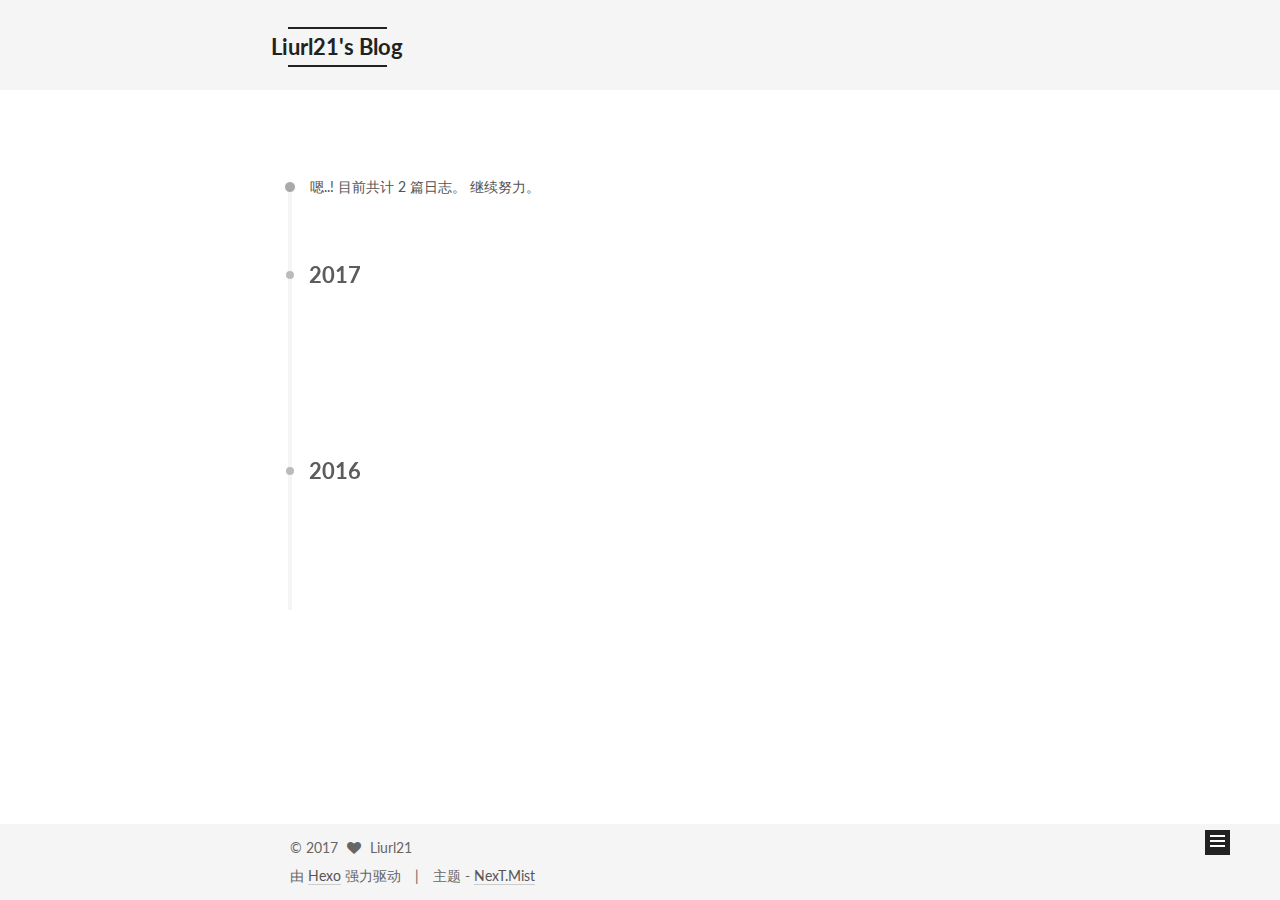
<file: archives/index.html>
<!doctype html>



  


<html class="theme-next mist use-motion" lang="zh-Hans">
<head>
  <meta charset="UTF-8"/>
<meta http-equiv="X-UA-Compatible" content="IE=edge" />
<meta name="viewport" content="width=device-width, initial-scale=1, maximum-scale=1"/>



<meta http-equiv="Cache-Control" content="no-transform" />
<meta http-equiv="Cache-Control" content="no-siteapp" />












  
  
  <link href="/lib/fancybox/source/jquery.fancybox.css?v=2.1.5" rel="stylesheet" type="text/css" />




  
  
  
  

  
    
    
  

  

  

  

  

  
    
    
    <link href="//fonts.googleapis.com/css?family=Lato:300,300italic,400,400italic,700,700italic&subset=latin,latin-ext" rel="stylesheet" type="text/css">
  






<link href="/lib/font-awesome/css/font-awesome.min.css?v=4.6.2" rel="stylesheet" type="text/css" />

<link href="/css/main.css?v=5.1.0" rel="stylesheet" type="text/css" />


  <meta name="keywords" content="Hexo, NexT" />





  <link rel="alternate" href="/atom.xml" title="Liurl21's Blog" type="application/atom+xml" />




  <link rel="shortcut icon" type="image/x-icon" href="/favicon.ico?v=5.1.0" />






<meta name="description" content="养一只粘人的懒猫。">
<meta property="og:type" content="website">
<meta property="og:title" content="Liurl21's Blog">
<meta property="og:url" content="https://liurl21.github.io/archives/index.html">
<meta property="og:site_name" content="Liurl21's Blog">
<meta property="og:description" content="养一只粘人的懒猫。">
<meta name="twitter:card" content="summary">
<meta name="twitter:title" content="Liurl21's Blog">
<meta name="twitter:description" content="养一只粘人的懒猫。">



<script type="text/javascript" id="hexo.configurations">
  var NexT = window.NexT || {};
  var CONFIG = {
    root: '/',
    scheme: 'Mist',
    sidebar: {"position":"left","display":"post"},
    fancybox: true,
    motion: true,
    duoshuo: {
      userId: '0',
      author: '博主'
    },
    algolia: {
      applicationID: '',
      apiKey: '',
      indexName: '',
      hits: {"per_page":10},
      labels: {"input_placeholder":"Search for Posts","hits_empty":"We didn't find any results for the search: ${query}","hits_stats":"${hits} results found in ${time} ms"}
    }
  };
</script>



  <link rel="canonical" href="https://liurl21.github.io/archives/"/>





  <title> 归档 | Liurl21's Blog </title>
</head>

<body itemscope itemtype="http://schema.org/WebPage" lang="zh-Hans">

  










  
  
    
  

  <div class="container one-collumn sidebar-position-left  page-archive  ">
    <div class="headband"></div>

    <header id="header" class="header" itemscope itemtype="http://schema.org/WPHeader">
      <div class="header-inner"><div class="site-meta ">
  

  <div class="custom-logo-site-title">
    <a href="/"  class="brand" rel="start">
      <span class="logo-line-before"><i></i></span>
      <span class="site-title">Liurl21's Blog</span>
      <span class="logo-line-after"><i></i></span>
    </a>
  </div>
    
      <p class="site-subtitle"></p>
    
</div>

<div class="site-nav-toggle">
  <button>
    <span class="btn-bar"></span>
    <span class="btn-bar"></span>
    <span class="btn-bar"></span>
  </button>
</div>

<nav class="site-nav">
  

  
    <ul id="menu" class="menu">
      
        
        <li class="menu-item menu-item-home">
          <a href="/" rel="section">
            
              <i class="menu-item-icon fa fa-fw fa-home"></i> <br />
            
            首页
          </a>
        </li>
      
        
        <li class="menu-item menu-item-archives">
          <a href="/archives" rel="section">
            
              <i class="menu-item-icon fa fa-fw fa-archive"></i> <br />
            
            归档
          </a>
        </li>
      
        
        <li class="menu-item menu-item-tags">
          <a href="/tags" rel="section">
            
              <i class="menu-item-icon fa fa-fw fa-tags"></i> <br />
            
            标签
          </a>
        </li>
      

      
    </ul>
  

  
</nav>



 </div>
    </header>

    <main id="main" class="main">
      <div class="main-inner">
        <div class="content-wrap">
          <div id="content" class="content">
            

  <section id="posts" class="posts-collapse">
    <span class="archive-move-on"></span>

    <span class="archive-page-counter">
      
      
      
        
      
      嗯..! 目前共计 2 篇日志。 继续努力。
    </span>

    

      
      
      

      
        
        <div class="collection-title">
          <h2 class="archive-year motion-element" id="archive-year-2017">2017</h2>
        </div>
      
      

      

  <article class="post post-type-normal" itemscope itemtype="http://schema.org/Article">
    <header class="post-header">

      <h1 class="post-title">
        
            <a class="post-title-link" href="/2017/01/09/Rxjava/" itemprop="url">
              
                <span itemprop="name">Rxjava 整理</span>
              
            </a>
        
      </h1>

      <div class="post-meta">
        <time class="post-time" itemprop="dateCreated"
              datetime="2017-01-09T13:38:29+08:00"
              content="2017-01-09" >
          01-09
        </time>
      </div>

    </header>
  </article>



    

      
      
      

      
        
        <div class="collection-title">
          <h2 class="archive-year motion-element" id="archive-year-2016">2016</h2>
        </div>
      
      

      

  <article class="post post-type-normal" itemscope itemtype="http://schema.org/Article">
    <header class="post-header">

      <h1 class="post-title">
        
            <a class="post-title-link" href="/2016/12/23/Android-6-0-以后的权限申请/" itemprop="url">
              
                <span itemprop="name">Android 6.0 以后的权限申请</span>
              
            </a>
        
      </h1>

      <div class="post-meta">
        <time class="post-time" itemprop="dateCreated"
              datetime="2016-12-23T15:49:14+08:00"
              content="2016-12-23" >
          12-23
        </time>
      </div>

    </header>
  </article>



    

  </section>

  



          </div>
          


          

        </div>
        
          
  
  <div class="sidebar-toggle">
    <div class="sidebar-toggle-line-wrap">
      <span class="sidebar-toggle-line sidebar-toggle-line-first"></span>
      <span class="sidebar-toggle-line sidebar-toggle-line-middle"></span>
      <span class="sidebar-toggle-line sidebar-toggle-line-last"></span>
    </div>
  </div>

  <aside id="sidebar" class="sidebar">
    <div class="sidebar-inner">

      

      

      <section class="site-overview sidebar-panel sidebar-panel-active">
        <div class="site-author motion-element" itemprop="author" itemscope itemtype="http://schema.org/Person">
          <img class="site-author-image" itemprop="image"
               src="/images/avatar.gif"
               alt="Liurl21" />
          <p class="site-author-name" itemprop="name">Liurl21</p>
          <p class="site-description motion-element" itemprop="description">养一只粘人的懒猫。</p>
        </div>
        <nav class="site-state motion-element">
        
          
            <div class="site-state-item site-state-posts">
              <a href="/archives">
                <span class="site-state-item-count">2</span>
                <span class="site-state-item-name">日志</span>
              </a>
            </div>
          

          

          

        </nav>

        
          <div class="feed-link motion-element">
            <a href="/atom.xml" rel="alternate">
              <i class="fa fa-rss"></i>
              RSS
            </a>
          </div>
        

        <div class="links-of-author motion-element">
          
        </div>

        
        

        
        

        


      </section>

      

    </div>
  </aside>


        
      </div>
    </main>

    <footer id="footer" class="footer">
      <div class="footer-inner">
        <div class="copyright" >
  
  &copy; 
  <span itemprop="copyrightYear">2017</span>
  <span class="with-love">
    <i class="fa fa-heart"></i>
  </span>
  <span class="author" itemprop="copyrightHolder">Liurl21</span>
</div>


<div class="powered-by">
  由 <a class="theme-link" href="https://hexo.io">Hexo</a> 强力驱动
</div>

<div class="theme-info">
  主题 -
  <a class="theme-link" href="https://github.com/iissnan/hexo-theme-next">
    NexT.Mist
  </a>
</div>


        

        
      </div>
    </footer>

    <div class="back-to-top">
      <i class="fa fa-arrow-up"></i>
    </div>
  </div>

  

<script type="text/javascript">
  if (Object.prototype.toString.call(window.Promise) !== '[object Function]') {
    window.Promise = null;
  }
</script>









  



  
  <script type="text/javascript" src="/lib/jquery/index.js?v=2.1.3"></script>

  
  <script type="text/javascript" src="/lib/fastclick/lib/fastclick.min.js?v=1.0.6"></script>

  
  <script type="text/javascript" src="/lib/jquery_lazyload/jquery.lazyload.js?v=1.9.7"></script>

  
  <script type="text/javascript" src="/lib/velocity/velocity.min.js?v=1.2.1"></script>

  
  <script type="text/javascript" src="/lib/velocity/velocity.ui.min.js?v=1.2.1"></script>

  
  <script type="text/javascript" src="/lib/fancybox/source/jquery.fancybox.pack.js?v=2.1.5"></script>


  


  <script type="text/javascript" src="/js/src/utils.js?v=5.1.0"></script>

  <script type="text/javascript" src="/js/src/motion.js?v=5.1.0"></script>



  
  

  
  
    <script type="text/javascript" id="motion.page.archive">
      $('.archive-year').velocity('transition.slideLeftIn');
    </script>
  


  


  <script type="text/javascript" src="/js/src/bootstrap.js?v=5.1.0"></script>



  



  




	





  




  
  

  

  

  

  


</body>
</html>
</file>
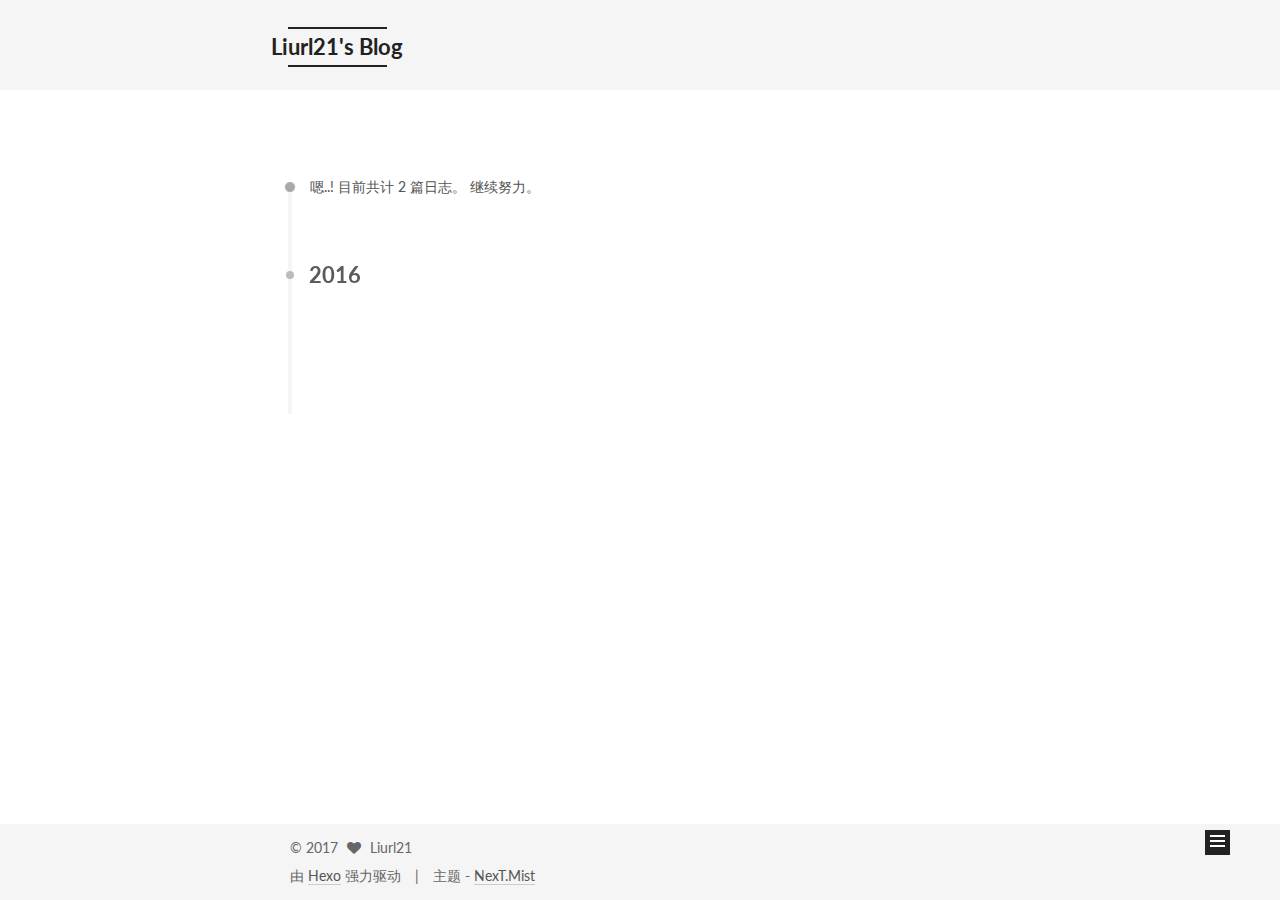
<file: archives/2016/index.html>
<!doctype html>



  


<html class="theme-next mist use-motion" lang="zh-Hans">
<head>
  <meta charset="UTF-8"/>
<meta http-equiv="X-UA-Compatible" content="IE=edge" />
<meta name="viewport" content="width=device-width, initial-scale=1, maximum-scale=1"/>



<meta http-equiv="Cache-Control" content="no-transform" />
<meta http-equiv="Cache-Control" content="no-siteapp" />












  
  
  <link href="/lib/fancybox/source/jquery.fancybox.css?v=2.1.5" rel="stylesheet" type="text/css" />




  
  
  
  

  
    
    
  

  

  

  

  

  
    
    
    <link href="//fonts.googleapis.com/css?family=Lato:300,300italic,400,400italic,700,700italic&subset=latin,latin-ext" rel="stylesheet" type="text/css">
  






<link href="/lib/font-awesome/css/font-awesome.min.css?v=4.6.2" rel="stylesheet" type="text/css" />

<link href="/css/main.css?v=5.1.0" rel="stylesheet" type="text/css" />


  <meta name="keywords" content="Hexo, NexT" />





  <link rel="alternate" href="/atom.xml" title="Liurl21's Blog" type="application/atom+xml" />




  <link rel="shortcut icon" type="image/x-icon" href="/favicon.ico?v=5.1.0" />






<meta name="description" content="养一只粘人的懒猫。">
<meta property="og:type" content="website">
<meta property="og:title" content="Liurl21's Blog">
<meta property="og:url" content="https://liurl21.github.io/archives/2016/index.html">
<meta property="og:site_name" content="Liurl21's Blog">
<meta property="og:description" content="养一只粘人的懒猫。">
<meta name="twitter:card" content="summary">
<meta name="twitter:title" content="Liurl21's Blog">
<meta name="twitter:description" content="养一只粘人的懒猫。">



<script type="text/javascript" id="hexo.configurations">
  var NexT = window.NexT || {};
  var CONFIG = {
    root: '/',
    scheme: 'Mist',
    sidebar: {"position":"left","display":"post"},
    fancybox: true,
    motion: true,
    duoshuo: {
      userId: '0',
      author: '博主'
    },
    algolia: {
      applicationID: '',
      apiKey: '',
      indexName: '',
      hits: {"per_page":10},
      labels: {"input_placeholder":"Search for Posts","hits_empty":"We didn't find any results for the search: ${query}","hits_stats":"${hits} results found in ${time} ms"}
    }
  };
</script>



  <link rel="canonical" href="https://liurl21.github.io/archives/2016/"/>





  <title> 归档 | Liurl21's Blog </title>
</head>

<body itemscope itemtype="http://schema.org/WebPage" lang="zh-Hans">

  










  
  
    
  

  <div class="container one-collumn sidebar-position-left  page-archive  ">
    <div class="headband"></div>

    <header id="header" class="header" itemscope itemtype="http://schema.org/WPHeader">
      <div class="header-inner"><div class="site-meta ">
  

  <div class="custom-logo-site-title">
    <a href="/"  class="brand" rel="start">
      <span class="logo-line-before"><i></i></span>
      <span class="site-title">Liurl21's Blog</span>
      <span class="logo-line-after"><i></i></span>
    </a>
  </div>
    
      <p class="site-subtitle"></p>
    
</div>

<div class="site-nav-toggle">
  <button>
    <span class="btn-bar"></span>
    <span class="btn-bar"></span>
    <span class="btn-bar"></span>
  </button>
</div>

<nav class="site-nav">
  

  
    <ul id="menu" class="menu">
      
        
        <li class="menu-item menu-item-home">
          <a href="/" rel="section">
            
              <i class="menu-item-icon fa fa-fw fa-home"></i> <br />
            
            首页
          </a>
        </li>
      
        
        <li class="menu-item menu-item-archives">
          <a href="/archives" rel="section">
            
              <i class="menu-item-icon fa fa-fw fa-archive"></i> <br />
            
            归档
          </a>
        </li>
      
        
        <li class="menu-item menu-item-tags">
          <a href="/tags" rel="section">
            
              <i class="menu-item-icon fa fa-fw fa-tags"></i> <br />
            
            标签
          </a>
        </li>
      

      
    </ul>
  

  
</nav>



 </div>
    </header>

    <main id="main" class="main">
      <div class="main-inner">
        <div class="content-wrap">
          <div id="content" class="content">
            

  <section id="posts" class="posts-collapse">
    <span class="archive-move-on"></span>

    <span class="archive-page-counter">
      
      
      
        
      
      嗯..! 目前共计 2 篇日志。 继续努力。
    </span>

    

      
      
      

      
        
        <div class="collection-title">
          <h2 class="archive-year motion-element" id="archive-year-2016">2016</h2>
        </div>
      
      

      

  <article class="post post-type-normal" itemscope itemtype="http://schema.org/Article">
    <header class="post-header">

      <h1 class="post-title">
        
            <a class="post-title-link" href="/2016/12/23/Android-6-0-以后的权限申请/" itemprop="url">
              
                <span itemprop="name">Android 6.0 以后的权限申请</span>
              
            </a>
        
      </h1>

      <div class="post-meta">
        <time class="post-time" itemprop="dateCreated"
              datetime="2016-12-23T15:49:14+08:00"
              content="2016-12-23" >
          12-23
        </time>
      </div>

    </header>
  </article>



    

  </section>

  



          </div>
          


          

        </div>
        
          
  
  <div class="sidebar-toggle">
    <div class="sidebar-toggle-line-wrap">
      <span class="sidebar-toggle-line sidebar-toggle-line-first"></span>
      <span class="sidebar-toggle-line sidebar-toggle-line-middle"></span>
      <span class="sidebar-toggle-line sidebar-toggle-line-last"></span>
    </div>
  </div>

  <aside id="sidebar" class="sidebar">
    <div class="sidebar-inner">

      

      

      <section class="site-overview sidebar-panel sidebar-panel-active">
        <div class="site-author motion-element" itemprop="author" itemscope itemtype="http://schema.org/Person">
          <img class="site-author-image" itemprop="image"
               src="/images/avatar.gif"
               alt="Liurl21" />
          <p class="site-author-name" itemprop="name">Liurl21</p>
          <p class="site-description motion-element" itemprop="description">养一只粘人的懒猫。</p>
        </div>
        <nav class="site-state motion-element">
        
          
            <div class="site-state-item site-state-posts">
              <a href="/archives">
                <span class="site-state-item-count">2</span>
                <span class="site-state-item-name">日志</span>
              </a>
            </div>
          

          

          

        </nav>

        
          <div class="feed-link motion-element">
            <a href="/atom.xml" rel="alternate">
              <i class="fa fa-rss"></i>
              RSS
            </a>
          </div>
        

        <div class="links-of-author motion-element">
          
        </div>

        
        

        
        

        


      </section>

      

    </div>
  </aside>


        
      </div>
    </main>

    <footer id="footer" class="footer">
      <div class="footer-inner">
        <div class="copyright" >
  
  &copy; 
  <span itemprop="copyrightYear">2017</span>
  <span class="with-love">
    <i class="fa fa-heart"></i>
  </span>
  <span class="author" itemprop="copyrightHolder">Liurl21</span>
</div>


<div class="powered-by">
  由 <a class="theme-link" href="https://hexo.io">Hexo</a> 强力驱动
</div>

<div class="theme-info">
  主题 -
  <a class="theme-link" href="https://github.com/iissnan/hexo-theme-next">
    NexT.Mist
  </a>
</div>


        

        
      </div>
    </footer>

    <div class="back-to-top">
      <i class="fa fa-arrow-up"></i>
    </div>
  </div>

  

<script type="text/javascript">
  if (Object.prototype.toString.call(window.Promise) !== '[object Function]') {
    window.Promise = null;
  }
</script>









  



  
  <script type="text/javascript" src="/lib/jquery/index.js?v=2.1.3"></script>

  
  <script type="text/javascript" src="/lib/fastclick/lib/fastclick.min.js?v=1.0.6"></script>

  
  <script type="text/javascript" src="/lib/jquery_lazyload/jquery.lazyload.js?v=1.9.7"></script>

  
  <script type="text/javascript" src="/lib/velocity/velocity.min.js?v=1.2.1"></script>

  
  <script type="text/javascript" src="/lib/velocity/velocity.ui.min.js?v=1.2.1"></script>

  
  <script type="text/javascript" src="/lib/fancybox/source/jquery.fancybox.pack.js?v=2.1.5"></script>


  


  <script type="text/javascript" src="/js/src/utils.js?v=5.1.0"></script>

  <script type="text/javascript" src="/js/src/motion.js?v=5.1.0"></script>



  
  

  
  
    <script type="text/javascript" id="motion.page.archive">
      $('.archive-year').velocity('transition.slideLeftIn');
    </script>
  


  


  <script type="text/javascript" src="/js/src/bootstrap.js?v=5.1.0"></script>



  



  




	





  




  
  

  

  

  

  


</body>
</html>
</file>
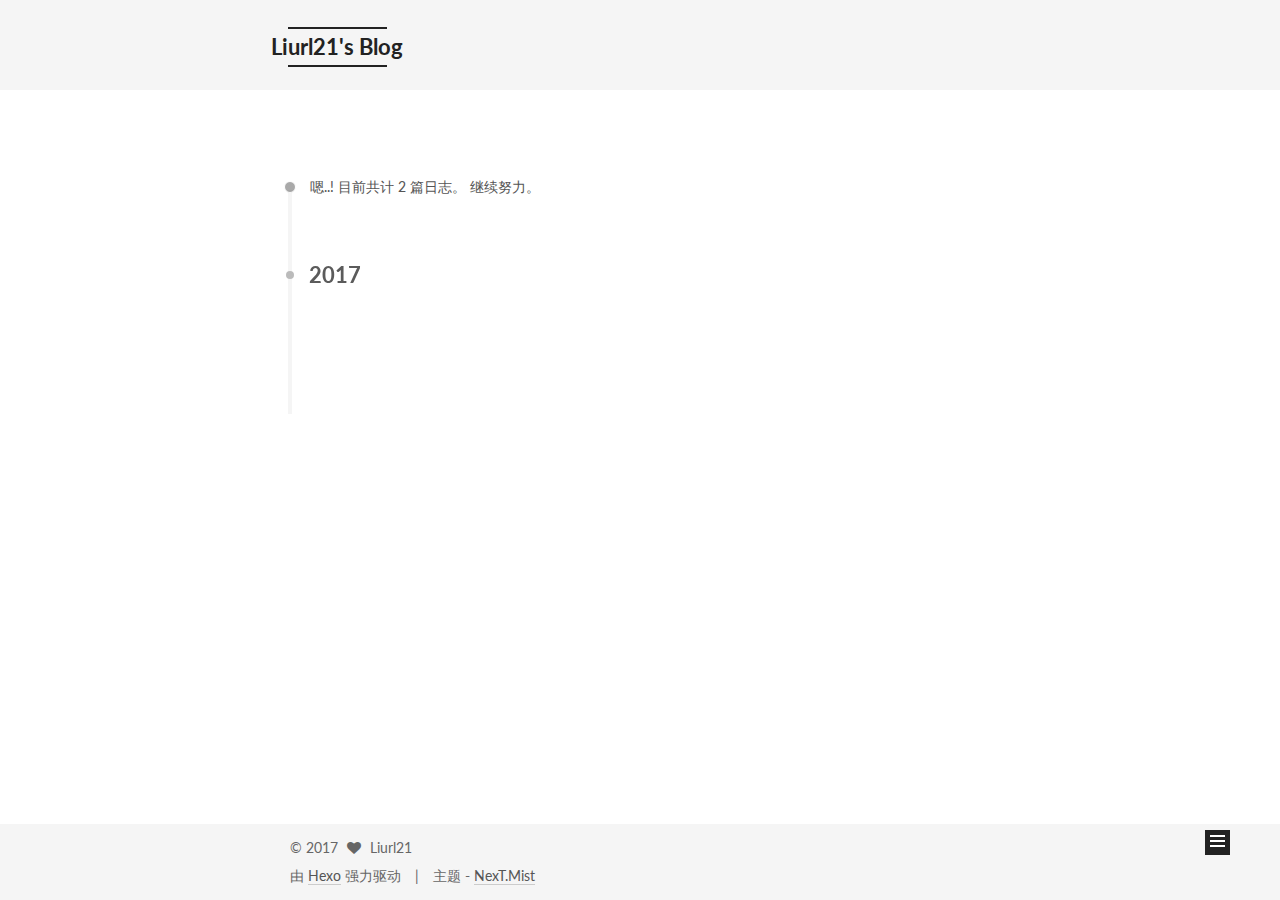
<file: archives/2017/index.html>
<!doctype html>



  


<html class="theme-next mist use-motion" lang="zh-Hans">
<head>
  <meta charset="UTF-8"/>
<meta http-equiv="X-UA-Compatible" content="IE=edge" />
<meta name="viewport" content="width=device-width, initial-scale=1, maximum-scale=1"/>



<meta http-equiv="Cache-Control" content="no-transform" />
<meta http-equiv="Cache-Control" content="no-siteapp" />












  
  
  <link href="/lib/fancybox/source/jquery.fancybox.css?v=2.1.5" rel="stylesheet" type="text/css" />




  
  
  
  

  
    
    
  

  

  

  

  

  
    
    
    <link href="//fonts.googleapis.com/css?family=Lato:300,300italic,400,400italic,700,700italic&subset=latin,latin-ext" rel="stylesheet" type="text/css">
  






<link href="/lib/font-awesome/css/font-awesome.min.css?v=4.6.2" rel="stylesheet" type="text/css" />

<link href="/css/main.css?v=5.1.0" rel="stylesheet" type="text/css" />


  <meta name="keywords" content="Hexo, NexT" />





  <link rel="alternate" href="/atom.xml" title="Liurl21's Blog" type="application/atom+xml" />




  <link rel="shortcut icon" type="image/x-icon" href="/favicon.ico?v=5.1.0" />






<meta name="description" content="养一只粘人的懒猫。">
<meta property="og:type" content="website">
<meta property="og:title" content="Liurl21's Blog">
<meta property="og:url" content="https://liurl21.github.io/archives/2017/index.html">
<meta property="og:site_name" content="Liurl21's Blog">
<meta property="og:description" content="养一只粘人的懒猫。">
<meta name="twitter:card" content="summary">
<meta name="twitter:title" content="Liurl21's Blog">
<meta name="twitter:description" content="养一只粘人的懒猫。">



<script type="text/javascript" id="hexo.configurations">
  var NexT = window.NexT || {};
  var CONFIG = {
    root: '/',
    scheme: 'Mist',
    sidebar: {"position":"left","display":"post"},
    fancybox: true,
    motion: true,
    duoshuo: {
      userId: '0',
      author: '博主'
    },
    algolia: {
      applicationID: '',
      apiKey: '',
      indexName: '',
      hits: {"per_page":10},
      labels: {"input_placeholder":"Search for Posts","hits_empty":"We didn't find any results for the search: ${query}","hits_stats":"${hits} results found in ${time} ms"}
    }
  };
</script>



  <link rel="canonical" href="https://liurl21.github.io/archives/2017/"/>





  <title> 归档 | Liurl21's Blog </title>
</head>

<body itemscope itemtype="http://schema.org/WebPage" lang="zh-Hans">

  










  
  
    
  

  <div class="container one-collumn sidebar-position-left  page-archive  ">
    <div class="headband"></div>

    <header id="header" class="header" itemscope itemtype="http://schema.org/WPHeader">
      <div class="header-inner"><div class="site-meta ">
  

  <div class="custom-logo-site-title">
    <a href="/"  class="brand" rel="start">
      <span class="logo-line-before"><i></i></span>
      <span class="site-title">Liurl21's Blog</span>
      <span class="logo-line-after"><i></i></span>
    </a>
  </div>
    
      <p class="site-subtitle"></p>
    
</div>

<div class="site-nav-toggle">
  <button>
    <span class="btn-bar"></span>
    <span class="btn-bar"></span>
    <span class="btn-bar"></span>
  </button>
</div>

<nav class="site-nav">
  

  
    <ul id="menu" class="menu">
      
        
        <li class="menu-item menu-item-home">
          <a href="/" rel="section">
            
              <i class="menu-item-icon fa fa-fw fa-home"></i> <br />
            
            首页
          </a>
        </li>
      
        
        <li class="menu-item menu-item-archives">
          <a href="/archives" rel="section">
            
              <i class="menu-item-icon fa fa-fw fa-archive"></i> <br />
            
            归档
          </a>
        </li>
      
        
        <li class="menu-item menu-item-tags">
          <a href="/tags" rel="section">
            
              <i class="menu-item-icon fa fa-fw fa-tags"></i> <br />
            
            标签
          </a>
        </li>
      

      
    </ul>
  

  
</nav>



 </div>
    </header>

    <main id="main" class="main">
      <div class="main-inner">
        <div class="content-wrap">
          <div id="content" class="content">
            

  <section id="posts" class="posts-collapse">
    <span class="archive-move-on"></span>

    <span class="archive-page-counter">
      
      
      
        
      
      嗯..! 目前共计 2 篇日志。 继续努力。
    </span>

    

      
      
      

      
        
        <div class="collection-title">
          <h2 class="archive-year motion-element" id="archive-year-2017">2017</h2>
        </div>
      
      

      

  <article class="post post-type-normal" itemscope itemtype="http://schema.org/Article">
    <header class="post-header">

      <h1 class="post-title">
        
            <a class="post-title-link" href="/2017/01/09/Rxjava/" itemprop="url">
              
                <span itemprop="name">Rxjava 整理</span>
              
            </a>
        
      </h1>

      <div class="post-meta">
        <time class="post-time" itemprop="dateCreated"
              datetime="2017-01-09T13:38:29+08:00"
              content="2017-01-09" >
          01-09
        </time>
      </div>

    </header>
  </article>



    

  </section>

  



          </div>
          


          

        </div>
        
          
  
  <div class="sidebar-toggle">
    <div class="sidebar-toggle-line-wrap">
      <span class="sidebar-toggle-line sidebar-toggle-line-first"></span>
      <span class="sidebar-toggle-line sidebar-toggle-line-middle"></span>
      <span class="sidebar-toggle-line sidebar-toggle-line-last"></span>
    </div>
  </div>

  <aside id="sidebar" class="sidebar">
    <div class="sidebar-inner">

      

      

      <section class="site-overview sidebar-panel sidebar-panel-active">
        <div class="site-author motion-element" itemprop="author" itemscope itemtype="http://schema.org/Person">
          <img class="site-author-image" itemprop="image"
               src="/images/avatar.gif"
               alt="Liurl21" />
          <p class="site-author-name" itemprop="name">Liurl21</p>
          <p class="site-description motion-element" itemprop="description">养一只粘人的懒猫。</p>
        </div>
        <nav class="site-state motion-element">
        
          
            <div class="site-state-item site-state-posts">
              <a href="/archives">
                <span class="site-state-item-count">2</span>
                <span class="site-state-item-name">日志</span>
              </a>
            </div>
          

          

          

        </nav>

        
          <div class="feed-link motion-element">
            <a href="/atom.xml" rel="alternate">
              <i class="fa fa-rss"></i>
              RSS
            </a>
          </div>
        

        <div class="links-of-author motion-element">
          
        </div>

        
        

        
        

        


      </section>

      

    </div>
  </aside>


        
      </div>
    </main>

    <footer id="footer" class="footer">
      <div class="footer-inner">
        <div class="copyright" >
  
  &copy; 
  <span itemprop="copyrightYear">2017</span>
  <span class="with-love">
    <i class="fa fa-heart"></i>
  </span>
  <span class="author" itemprop="copyrightHolder">Liurl21</span>
</div>


<div class="powered-by">
  由 <a class="theme-link" href="https://hexo.io">Hexo</a> 强力驱动
</div>

<div class="theme-info">
  主题 -
  <a class="theme-link" href="https://github.com/iissnan/hexo-theme-next">
    NexT.Mist
  </a>
</div>


        

        
      </div>
    </footer>

    <div class="back-to-top">
      <i class="fa fa-arrow-up"></i>
    </div>
  </div>

  

<script type="text/javascript">
  if (Object.prototype.toString.call(window.Promise) !== '[object Function]') {
    window.Promise = null;
  }
</script>









  



  
  <script type="text/javascript" src="/lib/jquery/index.js?v=2.1.3"></script>

  
  <script type="text/javascript" src="/lib/fastclick/lib/fastclick.min.js?v=1.0.6"></script>

  
  <script type="text/javascript" src="/lib/jquery_lazyload/jquery.lazyload.js?v=1.9.7"></script>

  
  <script type="text/javascript" src="/lib/velocity/velocity.min.js?v=1.2.1"></script>

  
  <script type="text/javascript" src="/lib/velocity/velocity.ui.min.js?v=1.2.1"></script>

  
  <script type="text/javascript" src="/lib/fancybox/source/jquery.fancybox.pack.js?v=2.1.5"></script>


  


  <script type="text/javascript" src="/js/src/utils.js?v=5.1.0"></script>

  <script type="text/javascript" src="/js/src/motion.js?v=5.1.0"></script>



  
  

  
  
    <script type="text/javascript" id="motion.page.archive">
      $('.archive-year').velocity('transition.slideLeftIn');
    </script>
  


  


  <script type="text/javascript" src="/js/src/bootstrap.js?v=5.1.0"></script>



  



  




	





  




  
  

  

  

  

  


</body>
</html>
</file>
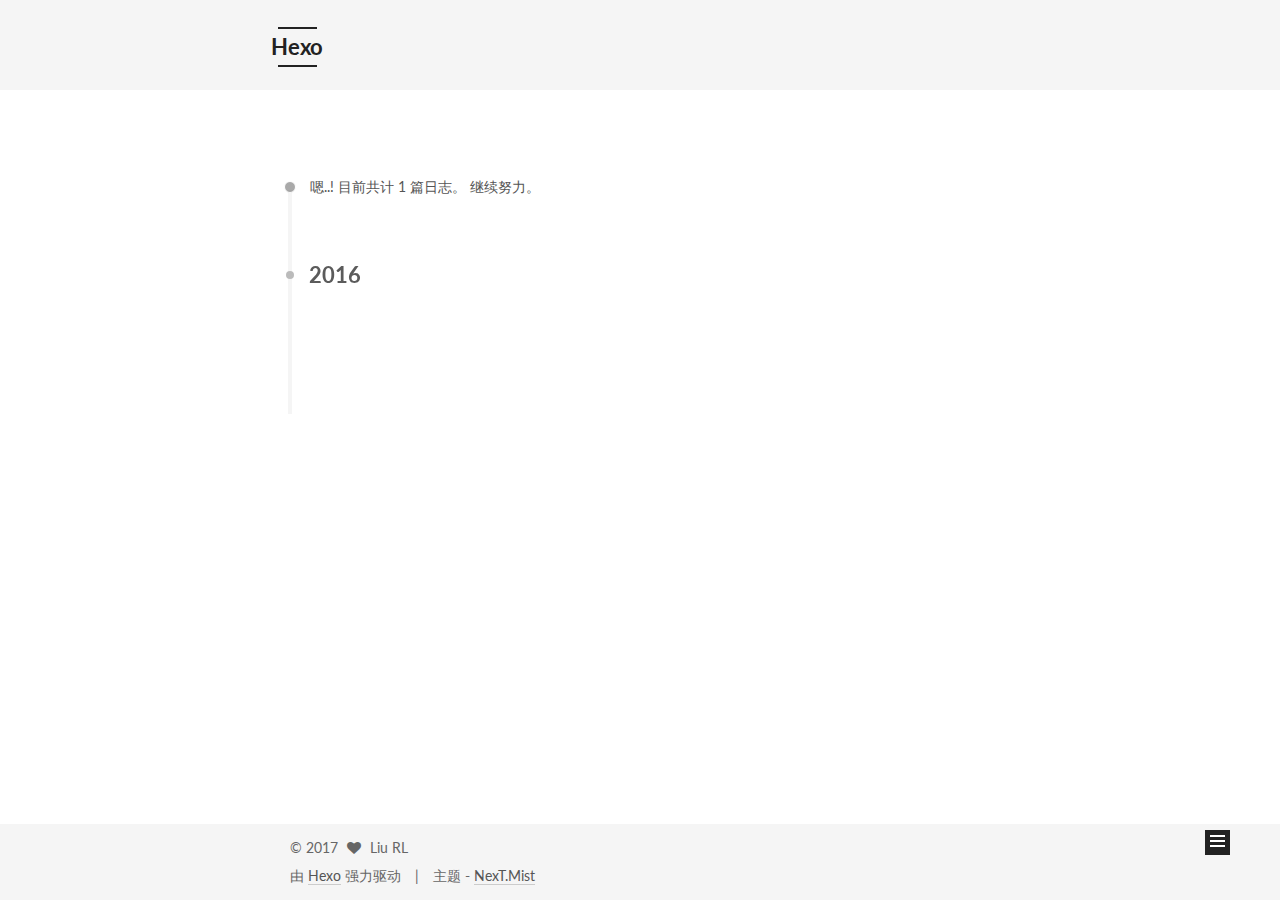
<file: archives/2016/12/index.html>
<!doctype html>



  


<html class="theme-next mist use-motion" lang="zh-Hans">
<head>
  <meta charset="UTF-8"/>
<meta http-equiv="X-UA-Compatible" content="IE=edge" />
<meta name="viewport" content="width=device-width, initial-scale=1, maximum-scale=1"/>



<meta http-equiv="Cache-Control" content="no-transform" />
<meta http-equiv="Cache-Control" content="no-siteapp" />












  
  
  <link href="/lib/fancybox/source/jquery.fancybox.css?v=2.1.5" rel="stylesheet" type="text/css" />




  
  
  
  

  
    
    
  

  

  

  

  

  
    
    
    <link href="//fonts.googleapis.com/css?family=Lato:300,300italic,400,400italic,700,700italic&subset=latin,latin-ext" rel="stylesheet" type="text/css">
  






<link href="/lib/font-awesome/css/font-awesome.min.css?v=4.6.2" rel="stylesheet" type="text/css" />

<link href="/css/main.css?v=5.1.0" rel="stylesheet" type="text/css" />


  <meta name="keywords" content="Hexo, NexT" />





  <link rel="alternate" href="/atom.xml" title="Hexo" type="application/atom+xml" />




  <link rel="shortcut icon" type="image/x-icon" href="/favicon.ico?v=5.1.0" />






<meta name="description" content="养一只粘人的懒猫。">
<meta property="og:type" content="website">
<meta property="og:title" content="Hexo">
<meta property="og:url" content="https://liurl21.github.io/archives/2016/12/index.html">
<meta property="og:site_name" content="Hexo">
<meta property="og:description" content="养一只粘人的懒猫。">
<meta name="twitter:card" content="summary">
<meta name="twitter:title" content="Hexo">
<meta name="twitter:description" content="养一只粘人的懒猫。">



<script type="text/javascript" id="hexo.configurations">
  var NexT = window.NexT || {};
  var CONFIG = {
    root: '/',
    scheme: 'Mist',
    sidebar: {"position":"left","display":"post"},
    fancybox: true,
    motion: true,
    duoshuo: {
      userId: '0',
      author: '博主'
    },
    algolia: {
      applicationID: '',
      apiKey: '',
      indexName: '',
      hits: {"per_page":10},
      labels: {"input_placeholder":"Search for Posts","hits_empty":"We didn't find any results for the search: ${query}","hits_stats":"${hits} results found in ${time} ms"}
    }
  };
</script>



  <link rel="canonical" href="https://liurl21.github.io/archives/2016/12/"/>





  <title> 归档 | Hexo </title>
</head>

<body itemscope itemtype="http://schema.org/WebPage" lang="zh-Hans">

  










  
  
    
  

  <div class="container one-collumn sidebar-position-left  page-archive  ">
    <div class="headband"></div>

    <header id="header" class="header" itemscope itemtype="http://schema.org/WPHeader">
      <div class="header-inner"><div class="site-meta ">
  

  <div class="custom-logo-site-title">
    <a href="/"  class="brand" rel="start">
      <span class="logo-line-before"><i></i></span>
      <span class="site-title">Hexo</span>
      <span class="logo-line-after"><i></i></span>
    </a>
  </div>
    
      <p class="site-subtitle"></p>
    
</div>

<div class="site-nav-toggle">
  <button>
    <span class="btn-bar"></span>
    <span class="btn-bar"></span>
    <span class="btn-bar"></span>
  </button>
</div>

<nav class="site-nav">
  

  
    <ul id="menu" class="menu">
      
        
        <li class="menu-item menu-item-home">
          <a href="/" rel="section">
            
              <i class="menu-item-icon fa fa-fw fa-home"></i> <br />
            
            首页
          </a>
        </li>
      
        
        <li class="menu-item menu-item-archives">
          <a href="/archives" rel="section">
            
              <i class="menu-item-icon fa fa-fw fa-archive"></i> <br />
            
            归档
          </a>
        </li>
      
        
        <li class="menu-item menu-item-tags">
          <a href="/tags" rel="section">
            
              <i class="menu-item-icon fa fa-fw fa-tags"></i> <br />
            
            标签
          </a>
        </li>
      

      
    </ul>
  

  
</nav>



 </div>
    </header>

    <main id="main" class="main">
      <div class="main-inner">
        <div class="content-wrap">
          <div id="content" class="content">
            

  <section id="posts" class="posts-collapse">
    <span class="archive-move-on"></span>

    <span class="archive-page-counter">
      
      
      
        
      
      嗯..! 目前共计 1 篇日志。 继续努力。
    </span>

    

      
      
      

      
        
        <div class="collection-title">
          <h2 class="archive-year motion-element" id="archive-year-2016">2016</h2>
        </div>
      
      

      

  <article class="post post-type-normal" itemscope itemtype="http://schema.org/Article">
    <header class="post-header">

      <h1 class="post-title">
        
            <a class="post-title-link" href="/2016/12/23/Android-6-0-以后的权限申请/" itemprop="url">
              
                <span itemprop="name">Android 6.0 以后的权限申请</span>
              
            </a>
        
      </h1>

      <div class="post-meta">
        <time class="post-time" itemprop="dateCreated"
              datetime="2016-12-23T15:49:14+08:00"
              content="2016-12-23" >
          12-23
        </time>
      </div>

    </header>
  </article>



    

  </section>

  



          </div>
          


          

        </div>
        
          
  
  <div class="sidebar-toggle">
    <div class="sidebar-toggle-line-wrap">
      <span class="sidebar-toggle-line sidebar-toggle-line-first"></span>
      <span class="sidebar-toggle-line sidebar-toggle-line-middle"></span>
      <span class="sidebar-toggle-line sidebar-toggle-line-last"></span>
    </div>
  </div>

  <aside id="sidebar" class="sidebar">
    <div class="sidebar-inner">

      

      

      <section class="site-overview sidebar-panel sidebar-panel-active">
        <div class="site-author motion-element" itemprop="author" itemscope itemtype="http://schema.org/Person">
          <img class="site-author-image" itemprop="image"
               src="/images/avatar.gif"
               alt="Liu RL" />
          <p class="site-author-name" itemprop="name">Liu RL</p>
          <p class="site-description motion-element" itemprop="description">养一只粘人的懒猫。</p>
        </div>
        <nav class="site-state motion-element">
        
          
            <div class="site-state-item site-state-posts">
              <a href="/archives">
                <span class="site-state-item-count">1</span>
                <span class="site-state-item-name">日志</span>
              </a>
            </div>
          

          

          

        </nav>

        
          <div class="feed-link motion-element">
            <a href="/atom.xml" rel="alternate">
              <i class="fa fa-rss"></i>
              RSS
            </a>
          </div>
        

        <div class="links-of-author motion-element">
          
        </div>

        
        

        
        

        


      </section>

      

    </div>
  </aside>


        
      </div>
    </main>

    <footer id="footer" class="footer">
      <div class="footer-inner">
        <div class="copyright" >
  
  &copy; 
  <span itemprop="copyrightYear">2017</span>
  <span class="with-love">
    <i class="fa fa-heart"></i>
  </span>
  <span class="author" itemprop="copyrightHolder">Liu RL</span>
</div>


<div class="powered-by">
  由 <a class="theme-link" href="https://hexo.io">Hexo</a> 强力驱动
</div>

<div class="theme-info">
  主题 -
  <a class="theme-link" href="https://github.com/iissnan/hexo-theme-next">
    NexT.Mist
  </a>
</div>


        

        
      </div>
    </footer>

    <div class="back-to-top">
      <i class="fa fa-arrow-up"></i>
    </div>
  </div>

  

<script type="text/javascript">
  if (Object.prototype.toString.call(window.Promise) !== '[object Function]') {
    window.Promise = null;
  }
</script>









  



  
  <script type="text/javascript" src="/lib/jquery/index.js?v=2.1.3"></script>

  
  <script type="text/javascript" src="/lib/fastclick/lib/fastclick.min.js?v=1.0.6"></script>

  
  <script type="text/javascript" src="/lib/jquery_lazyload/jquery.lazyload.js?v=1.9.7"></script>

  
  <script type="text/javascript" src="/lib/velocity/velocity.min.js?v=1.2.1"></script>

  
  <script type="text/javascript" src="/lib/velocity/velocity.ui.min.js?v=1.2.1"></script>

  
  <script type="text/javascript" src="/lib/fancybox/source/jquery.fancybox.pack.js?v=2.1.5"></script>


  


  <script type="text/javascript" src="/js/src/utils.js?v=5.1.0"></script>

  <script type="text/javascript" src="/js/src/motion.js?v=5.1.0"></script>



  
  

  
  
    <script type="text/javascript" id="motion.page.archive">
      $('.archive-year').velocity('transition.slideLeftIn');
    </script>
  


  


  <script type="text/javascript" src="/js/src/bootstrap.js?v=5.1.0"></script>



  



  




	





  




  
  

  

  

  

  


</body>
</html>
</file>
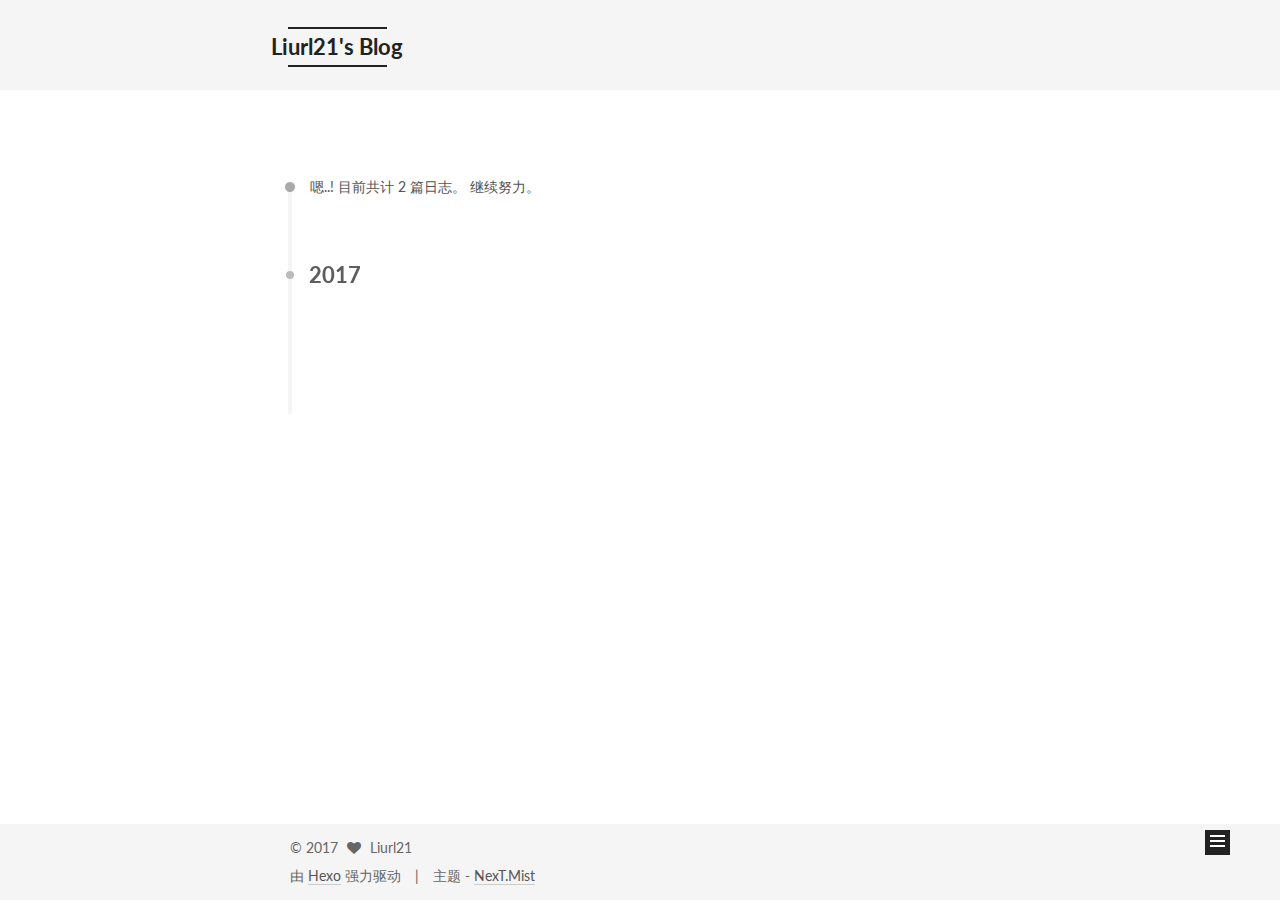
<file: archives/2017/01/index.html>
<!doctype html>



  


<html class="theme-next mist use-motion" lang="zh-Hans">
<head>
  <meta charset="UTF-8"/>
<meta http-equiv="X-UA-Compatible" content="IE=edge" />
<meta name="viewport" content="width=device-width, initial-scale=1, maximum-scale=1"/>



<meta http-equiv="Cache-Control" content="no-transform" />
<meta http-equiv="Cache-Control" content="no-siteapp" />












  
  
  <link href="/lib/fancybox/source/jquery.fancybox.css?v=2.1.5" rel="stylesheet" type="text/css" />




  
  
  
  

  
    
    
  

  

  

  

  

  
    
    
    <link href="//fonts.googleapis.com/css?family=Lato:300,300italic,400,400italic,700,700italic&subset=latin,latin-ext" rel="stylesheet" type="text/css">
  






<link href="/lib/font-awesome/css/font-awesome.min.css?v=4.6.2" rel="stylesheet" type="text/css" />

<link href="/css/main.css?v=5.1.0" rel="stylesheet" type="text/css" />


  <meta name="keywords" content="Hexo, NexT" />





  <link rel="alternate" href="/atom.xml" title="Liurl21's Blog" type="application/atom+xml" />




  <link rel="shortcut icon" type="image/x-icon" href="/favicon.ico?v=5.1.0" />






<meta name="description" content="养一只粘人的懒猫。">
<meta property="og:type" content="website">
<meta property="og:title" content="Liurl21's Blog">
<meta property="og:url" content="https://liurl21.github.io/archives/2017/01/index.html">
<meta property="og:site_name" content="Liurl21's Blog">
<meta property="og:description" content="养一只粘人的懒猫。">
<meta name="twitter:card" content="summary">
<meta name="twitter:title" content="Liurl21's Blog">
<meta name="twitter:description" content="养一只粘人的懒猫。">



<script type="text/javascript" id="hexo.configurations">
  var NexT = window.NexT || {};
  var CONFIG = {
    root: '/',
    scheme: 'Mist',
    sidebar: {"position":"left","display":"post"},
    fancybox: true,
    motion: true,
    duoshuo: {
      userId: '0',
      author: '博主'
    },
    algolia: {
      applicationID: '',
      apiKey: '',
      indexName: '',
      hits: {"per_page":10},
      labels: {"input_placeholder":"Search for Posts","hits_empty":"We didn't find any results for the search: ${query}","hits_stats":"${hits} results found in ${time} ms"}
    }
  };
</script>



  <link rel="canonical" href="https://liurl21.github.io/archives/2017/01/"/>





  <title> 归档 | Liurl21's Blog </title>
</head>

<body itemscope itemtype="http://schema.org/WebPage" lang="zh-Hans">

  










  
  
    
  

  <div class="container one-collumn sidebar-position-left  page-archive  ">
    <div class="headband"></div>

    <header id="header" class="header" itemscope itemtype="http://schema.org/WPHeader">
      <div class="header-inner"><div class="site-meta ">
  

  <div class="custom-logo-site-title">
    <a href="/"  class="brand" rel="start">
      <span class="logo-line-before"><i></i></span>
      <span class="site-title">Liurl21's Blog</span>
      <span class="logo-line-after"><i></i></span>
    </a>
  </div>
    
      <p class="site-subtitle"></p>
    
</div>

<div class="site-nav-toggle">
  <button>
    <span class="btn-bar"></span>
    <span class="btn-bar"></span>
    <span class="btn-bar"></span>
  </button>
</div>

<nav class="site-nav">
  

  
    <ul id="menu" class="menu">
      
        
        <li class="menu-item menu-item-home">
          <a href="/" rel="section">
            
              <i class="menu-item-icon fa fa-fw fa-home"></i> <br />
            
            首页
          </a>
        </li>
      
        
        <li class="menu-item menu-item-archives">
          <a href="/archives" rel="section">
            
              <i class="menu-item-icon fa fa-fw fa-archive"></i> <br />
            
            归档
          </a>
        </li>
      
        
        <li class="menu-item menu-item-tags">
          <a href="/tags" rel="section">
            
              <i class="menu-item-icon fa fa-fw fa-tags"></i> <br />
            
            标签
          </a>
        </li>
      

      
    </ul>
  

  
</nav>



 </div>
    </header>

    <main id="main" class="main">
      <div class="main-inner">
        <div class="content-wrap">
          <div id="content" class="content">
            

  <section id="posts" class="posts-collapse">
    <span class="archive-move-on"></span>

    <span class="archive-page-counter">
      
      
      
        
      
      嗯..! 目前共计 2 篇日志。 继续努力。
    </span>

    

      
      
      

      
        
        <div class="collection-title">
          <h2 class="archive-year motion-element" id="archive-year-2017">2017</h2>
        </div>
      
      

      

  <article class="post post-type-normal" itemscope itemtype="http://schema.org/Article">
    <header class="post-header">

      <h1 class="post-title">
        
            <a class="post-title-link" href="/2017/01/09/Rxjava/" itemprop="url">
              
                <span itemprop="name">Rxjava 整理</span>
              
            </a>
        
      </h1>

      <div class="post-meta">
        <time class="post-time" itemprop="dateCreated"
              datetime="2017-01-09T13:38:29+08:00"
              content="2017-01-09" >
          01-09
        </time>
      </div>

    </header>
  </article>



    

  </section>

  



          </div>
          


          

        </div>
        
          
  
  <div class="sidebar-toggle">
    <div class="sidebar-toggle-line-wrap">
      <span class="sidebar-toggle-line sidebar-toggle-line-first"></span>
      <span class="sidebar-toggle-line sidebar-toggle-line-middle"></span>
      <span class="sidebar-toggle-line sidebar-toggle-line-last"></span>
    </div>
  </div>

  <aside id="sidebar" class="sidebar">
    <div class="sidebar-inner">

      

      

      <section class="site-overview sidebar-panel sidebar-panel-active">
        <div class="site-author motion-element" itemprop="author" itemscope itemtype="http://schema.org/Person">
          <img class="site-author-image" itemprop="image"
               src="/images/avatar.gif"
               alt="Liurl21" />
          <p class="site-author-name" itemprop="name">Liurl21</p>
          <p class="site-description motion-element" itemprop="description">养一只粘人的懒猫。</p>
        </div>
        <nav class="site-state motion-element">
        
          
            <div class="site-state-item site-state-posts">
              <a href="/archives">
                <span class="site-state-item-count">2</span>
                <span class="site-state-item-name">日志</span>
              </a>
            </div>
          

          

          

        </nav>

        
          <div class="feed-link motion-element">
            <a href="/atom.xml" rel="alternate">
              <i class="fa fa-rss"></i>
              RSS
            </a>
          </div>
        

        <div class="links-of-author motion-element">
          
        </div>

        
        

        
        

        


      </section>

      

    </div>
  </aside>


        
      </div>
    </main>

    <footer id="footer" class="footer">
      <div class="footer-inner">
        <div class="copyright" >
  
  &copy; 
  <span itemprop="copyrightYear">2017</span>
  <span class="with-love">
    <i class="fa fa-heart"></i>
  </span>
  <span class="author" itemprop="copyrightHolder">Liurl21</span>
</div>


<div class="powered-by">
  由 <a class="theme-link" href="https://hexo.io">Hexo</a> 强力驱动
</div>

<div class="theme-info">
  主题 -
  <a class="theme-link" href="https://github.com/iissnan/hexo-theme-next">
    NexT.Mist
  </a>
</div>


        

        
      </div>
    </footer>

    <div class="back-to-top">
      <i class="fa fa-arrow-up"></i>
    </div>
  </div>

  

<script type="text/javascript">
  if (Object.prototype.toString.call(window.Promise) !== '[object Function]') {
    window.Promise = null;
  }
</script>









  



  
  <script type="text/javascript" src="/lib/jquery/index.js?v=2.1.3"></script>

  
  <script type="text/javascript" src="/lib/fastclick/lib/fastclick.min.js?v=1.0.6"></script>

  
  <script type="text/javascript" src="/lib/jquery_lazyload/jquery.lazyload.js?v=1.9.7"></script>

  
  <script type="text/javascript" src="/lib/velocity/velocity.min.js?v=1.2.1"></script>

  
  <script type="text/javascript" src="/lib/velocity/velocity.ui.min.js?v=1.2.1"></script>

  
  <script type="text/javascript" src="/lib/fancybox/source/jquery.fancybox.pack.js?v=2.1.5"></script>


  


  <script type="text/javascript" src="/js/src/utils.js?v=5.1.0"></script>

  <script type="text/javascript" src="/js/src/motion.js?v=5.1.0"></script>



  
  

  
  
    <script type="text/javascript" id="motion.page.archive">
      $('.archive-year').velocity('transition.slideLeftIn');
    </script>
  


  


  <script type="text/javascript" src="/js/src/bootstrap.js?v=5.1.0"></script>



  



  




	





  




  
  

  

  

  

  


</body>
</html>
</file>
<file: css/main.css>
/* normalize.css v3.0.2 | MIT License | git.io/normalize */
html {
  font-family: sans-serif; /* 1 */
  -ms-text-size-adjust: 100%; /* 2 */
  -webkit-text-size-adjust: 100%; /* 2 */
}
body {
  margin: 0;
}
article,
aside,
details,
figcaption,
figure,
footer,
header,
hgroup,
main,
menu,
nav,
section,
summary {
  display: block;
}
audio,
canvas,
progress,
video {
  display: inline-block; /* 1 */
  vertical-align: baseline; /* 2 */
}
audio:not([controls]) {
  display: none;
  height: 0;
}
[hidden],
template {
  display: none;
}
a {
  background-color: transparent;
}
a:active,
a:hover {
  outline: 0;
}
abbr[title] {
  border-bottom: 1px dotted;
}
b,
strong {
  font-weight: bold;
}
dfn {
  font-style: italic;
}
h1 {
  font-size: 2em;
  margin: 0.67em 0;
}
mark {
  background: #ff0;
  color: #000;
}
small {
  font-size: 80%;
}
sub,
sup {
  font-size: 75%;
  line-height: 0;
  position: relative;
  vertical-align: baseline;
}
sup {
  top: -0.5em;
}
sub {
  bottom: -0.25em;
}
img {
  border: 0;
}
svg:not(:root) {
  overflow: hidden;
}
figure {
  margin: 1em 40px;
}
hr {
  -moz-box-sizing: content-box;
  box-sizing: content-box;
  height: 0;
}
pre {
  overflow: auto;
}
code,
kbd,
pre,
samp {
  font-family: monospace, monospace;
  font-size: 1em;
}
button,
input,
optgroup,
select,
textarea {
  color: inherit; /* 1 */
  font: inherit; /* 2 */
  margin: 0; /* 3 */
}
button {
  overflow: visible;
}
button,
select {
  text-transform: none;
}
button,
html input[type="button"],
input[type="reset"],
input[type="submit"] {
  -webkit-appearance: button; /* 2 */
  cursor: pointer; /* 3 */
}
button[disabled],
html input[disabled] {
  cursor: default;
}
button::-moz-focus-inner,
input::-moz-focus-inner {
  border: 0;
  padding: 0;
}
input {
  line-height: normal;
}
input[type="checkbox"],
input[type="radio"] {
  box-sizing: border-box; /* 1 */
  padding: 0; /* 2 */
}
input[type="number"]::-webkit-inner-spin-button,
input[type="number"]::-webkit-outer-spin-button {
  height: auto;
}
input[type="search"] {
  -webkit-appearance: textfield; /* 1 */
  -moz-box-sizing: content-box;
  -webkit-box-sizing: content-box; /* 2 */
  box-sizing: content-box;
}
input[type="search"]::-webkit-search-cancel-button,
input[type="search"]::-webkit-search-decoration {
  -webkit-appearance: none;
}
fieldset {
  border: 1px solid #c0c0c0;
  margin: 0 2px;
  padding: 0.35em 0.625em 0.75em;
}
legend {
  border: 0; /* 1 */
  padding: 0; /* 2 */
}
textarea {
  overflow: auto;
}
optgroup {
  font-weight: bold;
}
table {
  border-collapse: collapse;
  border-spacing: 0;
}
td,
th {
  padding: 0;
}
::selection {
  background: #262a30;
  color: #fff;
}
body {
  position: relative;
  font-family: 'Lato', "PingFang SC", "Microsoft YaHei", sans-serif;
  font-size: 14px;
  line-height: 2;
  color: #555;
  background: #fff;
}
@media (max-width: 767px) {
  body {
    padding-right: 0 !important;
  }
}
@media (min-width: 768px) and (max-width: 991px) {
  body {
    padding-right: 0 !important;
  }
}
@media (min-width: 1600px) {
  body {
    font-size: 16px;
  }
}
h1,
h2,
h3,
h4,
h5,
h6 {
  margin: 0;
  padding: 0;
  font-weight: bold;
  line-height: 1.5;
  font-family: 'Lato', "PingFang SC", "Microsoft YaHei", sans-serif;
}
h2,
h3,
h4,
h5,
h6 {
  margin: 20px 0 15px;
}
h1 {
  font-size: 24px;
}
@media (max-width: 767px) {
  h1 {
    font-size: 20px;
  }
}
h2 {
  font-size: 22px;
}
@media (max-width: 767px) {
  h2 {
    font-size: 18px;
  }
}
h3 {
  font-size: 20px;
}
@media (max-width: 767px) {
  h3 {
    font-size: 16px;
  }
}
h4 {
  font-size: 18px;
}
@media (max-width: 767px) {
  h4 {
    font-size: 14px;
  }
}
h5 {
  font-size: 16px;
}
@media (max-width: 767px) {
  h5 {
    font-size: 12px;
  }
}
h6 {
  font-size: 14px;
}
@media (max-width: 767px) {
  h6 {
    font-size: 10px;
  }
}
p {
  margin: 0 0 25px 0;
}
a {
  color: #555;
  text-decoration: none;
  border-bottom: 1px solid #999;
  word-wrap: break-word;
}
a:hover {
  color: #222;
  border-bottom-color: #222;
}
ul {
  list-style: none;
}
blockquote {
  margin: 0;
  padding: 0;
}
img {
  display: block;
  margin: auto;
  max-width: 100%;
  height: auto;
}
hr {
  margin: 40px 0;
  height: 3px;
  border: none;
  background-color: #ddd;
  background-image: repeating-linear-gradient(-45deg, #fff, #fff 4px, transparent 4px, transparent 8px);
}
blockquote {
  padding: 0 15px;
  color: #666;
  border-left: 4px solid #ddd;
}
blockquote cite::before {
  content: "-";
  padding: 0 5px;
}
dt {
  font-weight: 700;
}
dd {
  margin: 0;
  padding: 0;
}
.text-left {
  text-align: left;
}
.text-center {
  text-align: center;
}
.text-right {
  text-align: right;
}
.text-justify {
  text-align: justify;
}
.text-nowrap {
  white-space: nowrap;
}
.text-lowercase {
  text-transform: lowercase;
}
.text-uppercase {
  text-transform: uppercase;
}
.text-capitalize {
  text-transform: capitalize;
}
.center-block {
  display: block;
  margin-left: auto;
  margin-right: auto;
}
.clearfix:before,
.clearfix:after {
  content: " ";
  display: table;
}
.clearfix:after {
  clear: both;
}
.pullquote {
  width: 45%;
}
.pullquote.left {
  float: left;
  margin-left: 5px;
  margin-right: 10px;
}
.pullquote.right {
  float: right;
  margin-left: 10px;
  margin-right: 5px;
}
.affix.affix.affix {
  position: fixed;
}
.translation {
  margin-top: -20px;
  font-size: 14px;
  color: #999;
}
.scrollbar-measure {
  width: 100px;
  height: 100px;
  overflow: scroll;
  position: absolute;
  top: -9999px;
}
.use-motion .motion-element {
  opacity: 0;
}
#local-search-input {
  padding: 3px;
  border: none;
  text-indent: 14px;
  border-radius: 0;
  width: 140px;
  outline: none;
  border-bottom: 1px solid #999;
  background: inherit;
  opacity: 0.5;
}
#local-search-input:focus {
  opacity: 1;
}
.search-icon {
  position: absolute;
  top: 9px;
}
table {
  margin: 20px 0;
  width: 100%;
  border-collapse: collapse;
  border-spacing: 0;
  border: 1px solid #ddd;
  font-size: 14px;
  table-layout: fixed;
  word-wrap: break-all;
}
table>tbody>tr:nth-of-type(odd) {
  background-color: #f9f9f9;
}
table>tbody>tr:hover {
  background-color: #f5f5f5;
}
caption,
th,
td {
  padding: 8px;
  text-align: left;
  vertical-align: middle;
  font-weight: normal;
}
th,
td {
  border-bottom: 3px solid #ddd;
  border-right: 1px solid #eee;
}
th {
  padding-bottom: 10px;
  font-weight: 700;
}
td {
  border-bottom-width: 1px;
}
html,
body {
  height: 100%;
}
.container {
  position: relative;
  min-height: 100%;
}
.header-inner {
  margin: 0 auto;
  padding: 100px 0 70px;
  width: 700px;
}
@media (min-width: 1600px) {
  .container .header-inner {
    width: 900px;
  }
}
.main {
  padding-bottom: 150px;
}
.main-inner {
  margin: 0 auto;
  width: 700px;
}
@media (min-width: 1600px) {
  .container .main-inner {
    width: 900px;
  }
}
.footer {
  position: absolute;
  left: 0;
  bottom: 0;
  width: 100%;
  min-height: 50px;
}
.footer-inner {
  box-sizing: border-box;
  margin: 20px auto;
  width: 700px;
}
@media (min-width: 1600px) {
  .container .footer-inner {
    width: 900px;
  }
}
pre,
.highlight {
  overflow: auto;
  margin: 20px 0;
  padding: 0;
  font-size: 13px;
  color: #4d4d4c;
  background: #f7f7f7;
  line-height: 1.6;
}
pre,
code {
  font-family: consolas, Menlo, "PingFang SC", "Microsoft YaHei", monospace;
}
code {
  padding: 2px 4px;
  word-wrap: break-word;
  color: #4d4d4c;
  background: #f7f7f7;
  border-radius: 3px;
  font-size: 13px;
}
pre code {
  padding: 0;
  color: #4d4d4c;
  background: none;
  text-shadow: none;
}
.highlight {
  border-radius: 1px;
}
.highlight pre {
  border: none;
  margin: 0;
  padding: 10px 0;
}
.highlight table {
  margin: 0;
  width: auto;
  border: none;
}
.highlight td {
  border: none;
  padding: 0;
}
.highlight figcaption {
  font-size: 1em;
  color: #4d4d4c;
  line-height: 1em;
  margin-bottom: 1em;
}
.highlight figcaption:before,
.highlight figcaption:after {
  content: " ";
  display: table;
}
.highlight figcaption:after {
  clear: both;
}
.highlight figcaption a {
  float: right;
  color: #4d4d4c;
}
.highlight figcaption a:hover {
  border-bottom-color: #4d4d4c;
}
.highlight .gutter pre {
  padding-left: 10px;
  padding-right: 10px;
  color: #869194;
  text-align: right;
  background-color: #eff2f3;
}
.highlight .code pre {
  padding-left: 10px;
  padding-right: 10px;
  background-color: #f7f7f7;
}
.highlight .line {
  height: 20px;
}
.gutter {
  -webkit-user-select: none;
  -moz-user-select: none;
  -ms-user-select: none;
  user-select: none;
}
.gist table {
  width: auto;
}
.gist table td {
  border: none;
}
pre .deletion {
  background: #fdd;
}
pre .addition {
  background: #dfd;
}
pre .meta {
  color: #8959a8;
}
pre .comment {
  color: #8e908c;
}
pre .variable,
pre .attribute,
pre .tag,
pre .regexp,
pre .ruby .constant,
pre .xml .tag .title,
pre .xml .pi,
pre .xml .doctype,
pre .html .doctype,
pre .css .id,
pre .css .class,
pre .css .pseudo {
  color: #c82829;
}
pre .number,
pre .preprocessor,
pre .built_in,
pre .literal,
pre .params,
pre .constant,
pre .command {
  color: #f5871f;
}
pre .ruby .class .title,
pre .css .rules .attribute,
pre .string,
pre .value,
pre .inheritance,
pre .header,
pre .ruby .symbol,
pre .xml .cdata,
pre .special,
pre .number,
pre .formula {
  color: #718c00;
}
pre .title,
pre .css .hexcolor {
  color: #3e999f;
}
pre .function,
pre .python .decorator,
pre .python .title,
pre .ruby .function .title,
pre .ruby .title .keyword,
pre .perl .sub,
pre .javascript .title,
pre .coffeescript .title {
  color: #4271ae;
}
pre .keyword,
pre .javascript .function {
  color: #8959a8;
}
.full-image.full-image.full-image {
  border: none;
  max-width: 100%;
  width: auto;
  margin: 20px auto;
}
@media (min-width: 992px) {
  .full-image.full-image.full-image {
    max-width: none;
    width: 126%;
    margin: 0 -13%;
  }
}
.blockquote-center,
.page-home .post-type-quote blockquote,
.page-post-detail .post-type-quote blockquote {
  position: relative;
  margin: 40px 0;
  padding: 0;
  border-left: none;
  text-align: center;
}
.blockquote-center::before,
.page-home .post-type-quote blockquote::before,
.page-post-detail .post-type-quote blockquote::before,
.blockquote-center::after,
.page-home .post-type-quote blockquote::after,
.page-post-detail .post-type-quote blockquote::after {
  position: absolute;
  content: ' ';
  display: block;
  width: 100%;
  height: 24px;
  opacity: 0.2;
  background-repeat: no-repeat;
  background-position: 0 -6px;
  background-size: 22px 22px;
}
.blockquote-center::before,
.page-home .post-type-quote blockquote::before,
.page-post-detail .post-type-quote blockquote::before {
  top: -20px;
  background-image: url("../images/quote-l.svg");
  border-top: 1px solid #ccc;
}
.blockquote-center::after,
.page-home .post-type-quote blockquote::after,
.page-post-detail .post-type-quote blockquote::after {
  bottom: -20px;
  background-image: url("../images/quote-r.svg");
  border-bottom: 1px solid #ccc;
  background-position: 100% 8px;
}
.blockquote-center p,
.page-home .post-type-quote blockquote p,
.page-post-detail .post-type-quote blockquote p,
.blockquote-center div,
.page-home .post-type-quote blockquote div,
.page-post-detail .post-type-quote blockquote div {
  text-align: center;
}
.post .post-body .group-picture img {
  box-sizing: border-box;
  padding: 0 3px;
  border: none;
}
.post .group-picture-row {
  overflow: hidden;
  margin-top: 6px;
}
.post .group-picture-row:first-child {
  margin-top: 0;
}
.post .group-picture-column {
  float: left;
}
.page-post-detail .post-body .group-picture-column {
  float: none;
  margin-top: 10px;
  width: auto !important;
}
.page-post-detail .post-body .group-picture-column img {
  margin: 0 auto;
}
.page-archive .group-picture-container {
  overflow: hidden;
}
.page-archive .group-picture-row {
  float: left;
}
.page-archive .group-picture-row:first-child {
  margin-top: 6px;
}
.page-archive .group-picture-column {
  max-width: 150px;
  max-height: 150px;
}
.note {
  padding: 20px;
  margin: 20px 0;
  border: 1px solid #eee;
  border-left-width: 5px;
  border-radius: 3px;
}
.note h2,
.note h3,
.note h4,
.note h5,
.note h6 {
  margin-top: 0;
  margin-bottom: 5px;
}
.note p:last-child {
  margin-bottom: 0;
}
.note code {
  border-radius: 3px;
}
.note+.note {
  margin-top: -5px;
}
.default {
  border-left-color: #777;
}
.default h2,
.default h3,
.default h4,
.default h5,
.default h6 {
  color: #777;
}
.primary {
  border-left-color: #428bca;
}
.primary h2,
.primary h3,
.primary h4,
.primary h5,
.primary h6 {
  color: #428bca;
}
.success {
  border-left-color: #5cb85c;
}
.success h2,
.success h3,
.success h4,
.success h5,
.success h6 {
  color: #5cb85c;
}
.danger {
  border-left-color: #d9534f;
}
.danger h2,
.danger h3,
.danger h4,
.danger h5,
.danger h6 {
  color: #d9534f;
}
.warning {
  border-left-color: #f0ad4e;
}
.warning h2,
.warning h3,
.warning h4,
.warning h5,
.warning h6 {
  color: #f0ad4e;
}
.info {
  border-left-color: #5bc0de;
}
.info h2,
.info h3,
.info h4,
.info h5,
.info h6 {
  color: #5bc0de;
}
.btn {
  display: inline-block;
  padding: 0 20px;
  font-size: 14px;
  color: #fff;
  background: #222;
  border: 2px solid #222;
  text-decoration: none;
  border-radius: 0;
  transition-property: background-color;
  transition-duration: 0.2s;
  transition-timing-function: ease-in-out;
  transition-delay: 0s;
}
.btn:hover,
.post-more-link .btn:hover {
  border-color: #222;
  color: #222;
  background: #fff;
}
.btn-bar {
  display: block;
  width: 22px;
  height: 2px;
  background: #555;
  border-radius: 1px;
}
.btn-bar+.btn-bar {
  margin-top: 4px;
}
.pagination {
  margin: 120px 0 40px;
  text-align: center;
  border-top: 1px solid #eee;
}
.page-number-basic,
.pagination .prev,
.pagination .next,
.pagination .page-number,
.pagination .space {
  display: inline-block;
  position: relative;
  top: -1px;
  margin: 0 10px;
  padding: 0 10px;
  line-height: 30px;
}
@media (max-width: 767px) {
  .page-number-basic,
  .pagination .prev,
  .pagination .next,
  .pagination .page-number,
  .pagination .space {
    margin: 0 5px;
  }
}
.pagination .prev,
.pagination .next,
.pagination .page-number {
  border-bottom: 0;
  border-top: 1px solid #eee;
  transition-property: border-color;
  transition-duration: 0.2s;
  transition-timing-function: ease-in-out;
  transition-delay: 0s;
}
.pagination .prev:hover,
.pagination .next:hover,
.pagination .page-number:hover {
  border-top-color: #222;
}
.pagination .space {
  padding: 0;
  margin: 0;
}
.pagination .prev {
  margin-left: 0;
}
.pagination .next {
  margin-right: 0;
}
.pagination .page-number.current {
  color: #fff;
  background: #ccc;
  border-top-color: #ccc;
}
@media (max-width: 767px) {
  .pagination {
    border-top: none;
  }
  .pagination .prev,
  .pagination .next,
  .pagination .page-number {
    margin-bottom: 10px;
    border-top: 0;
    border-bottom: 1px solid #eee;
  }
  .pagination .prev:hover,
  .pagination .next:hover,
  .pagination .page-number:hover {
    border-bottom-color: #222;
  }
}
.comments {
  margin: 60px 20px 0;
}
.tag-cloud {
  text-align: center;
}
.tag-cloud a {
  display: inline-block;
  margin: 10px;
}
.back-to-top {
  box-sizing: border-box;
  position: fixed;
  bottom: -100px;
  right: 50px;
  z-index: 1050;
  padding: 0 6px;
  width: 25px;
  background: #222;
  font-size: 12px;
  opacity: 1;
  color: #fff;
  cursor: pointer;
  text-align: center;
  -webkit-transform: translateZ(0);
  transition-property: bottom;
  transition-duration: 0.2s;
  transition-timing-function: ease-in-out;
  transition-delay: 0s;
}
@media (max-width: 767px) {
  .back-to-top {
    display: none;
  }
}
@media (min-width: 768px) and (max-width: 991px) {
  .back-to-top {
    display: none;
  }
}
.back-to-top.back-to-top-on {
  bottom: 19px;
}
.header {
  background: #fff;
}
.header-inner {
  position: relative;
}
.headband {
  height: 3px;
  background: #222;
}
.site-meta {
  margin: 0;
  text-align: left;
}
@media (max-width: 767px) {
  .site-meta {
    text-align: center;
  }
}
.brand {
  position: relative;
  display: inline-block;
  padding: 0 40px;
  color: #222;
  background: #222;
  border-bottom: none;
}
.brand:hover {
  color: #222;
}
.logo {
  display: inline-block;
  margin-right: 5px;
  line-height: 36px;
  vertical-align: top;
}
.site-title {
  display: inline-block;
  vertical-align: top;
  line-height: 36px;
  font-size: 20px;
  font-weight: normal;
  font-family: 'Lato', "PingFang SC", "Microsoft YaHei", sans-serif;
}
.site-subtitle {
  margin-top: 10px;
  font-size: 13px;
  color: #999;
}
.use-motion .brand {
  opacity: 0;
}
.use-motion .logo,
.use-motion .site-title,
.use-motion .site-subtitle {
  opacity: 0;
  position: relative;
  top: -10px;
}
.site-nav-toggle {
  display: none;
  position: absolute;
  top: 10px;
  left: 10px;
}
@media (max-width: 767px) {
  .site-nav-toggle {
    display: block;
  }
}
.site-nav-toggle button {
  margin-top: 2px;
  padding: 9px 10px;
  background: transparent;
  border: none;
}
@media (max-width: 767px) {
  .site-nav {
    display: none;
    margin: 0 -10px;
    padding: 0 10px;
    clear: both;
    border-top: 1px solid #ddd;
  }
}
@media (min-width: 768px) and (max-width: 991px) {
  .site-nav {
    display: block !important;
  }
}
@media (min-width: 992px) {
  .site-nav {
    display: block !important;
  }
}
.menu {
  margin-top: 20px;
  padding-left: 0;
  text-align: center;
}
.menu .menu-item {
  display: inline-block;
  margin: 0 10px;
}
@media screen and (max-width: 767px) {
  .menu .menu-item {
    margin-top: 10px;
  }
}
.menu .menu-item a {
  display: block;
  font-size: 13px;
  text-transform: capitalize;
  line-height: inherit;
  border-bottom: 1px solid transparent;
  transition-property: border-color;
  transition-duration: 0.2s;
  transition-timing-function: ease-in-out;
  transition-delay: 0s;
}
.menu .menu-item a:hover {
  border-bottom-color: #222;
}
.menu .menu-item .fa {
  margin-right: 5px;
}
.use-motion .menu-item {
  opacity: 0;
}
.post-body {
  font-family: 'Lato', "PingFang SC", "Microsoft YaHei", sans-serif;
}
@media (max-width: 767px) {
  .post-body {
    word-break: break-word;
  }
}
.post-body .fancybox img {
  display: block !important;
  margin: 0 auto;
  cursor: pointer;
  cursor: zoom-in;
  cursor: -webkit-zoom-in;
}
.post-body .image-caption,
.post-body .figure .caption {
  margin: 10px auto 15px;
  text-align: center;
  font-size: 14px;
  color: #999;
  font-weight: bold;
  line-height: 1;
}
.post-sticky-flag {
  display: inline-block;
  font-size: 16px;
  -ms-transform: rotate(30deg);
  -webkit-transform: rotate(30deg);
  -moz-transform: rotate(30deg);
  -ms-transform: rotate(30deg);
  -o-transform: rotate(30deg);
  transform: rotate(30deg);
}
.posts-expand {
  padding-top: 40px;
}
@media (max-width: 767px) {
  .posts-expand {
    margin: 0 20px;
  }
  .post-body pre,
  .post-body .highlight {
    padding: 10px;
  }
  .post-body pre .gutter pre,
  .post-body .highlight .gutter pre {
    padding-right: 10px;
  }
}
@media (min-width: 992px) {
  .posts-expand .post-body {
    text-align: justify;
  }
}
.posts-expand .post-body h2,
.posts-expand .post-body h3,
.posts-expand .post-body h4,
.posts-expand .post-body h5,
.posts-expand .post-body h6 {
  padding-top: 10px;
}
.posts-expand .post-body h2 .header-anchor,
.posts-expand .post-body h3 .header-anchor,
.posts-expand .post-body h4 .header-anchor,
.posts-expand .post-body h5 .header-anchor,
.posts-expand .post-body h6 .header-anchor {
  float: right;
  margin-left: 10px;
  color: #ccc;
  border-bottom-style: none;
  visibility: hidden;
}
.posts-expand .post-body h2 .header-anchor:hover,
.posts-expand .post-body h3 .header-anchor:hover,
.posts-expand .post-body h4 .header-anchor:hover,
.posts-expand .post-body h5 .header-anchor:hover,
.posts-expand .post-body h6 .header-anchor:hover {
  color: inherit;
}
.posts-expand .post-body h2:hover .header-anchor,
.posts-expand .post-body h3:hover .header-anchor,
.posts-expand .post-body h4:hover .header-anchor,
.posts-expand .post-body h5:hover .header-anchor,
.posts-expand .post-body h6:hover .header-anchor {
  visibility: visible;
}
.posts-expand .post-body ul li {
  list-style: circle;
}
.posts-expand .post-body img {
  box-sizing: border-box;
  margin: auto;
  padding: 3px;
  border: 1px solid #ddd;
}
.posts-expand .fancybox img {
  margin: 0 auto;
}
@media (max-width: 767px) {
  .posts-collapse {
    margin: 0 20px;
  }
  .posts-collapse .post-title,
  .posts-collapse .post-meta {
    display: block;
    width: auto;
    text-align: left;
  }
}
.posts-collapse {
  position: relative;
  z-index: 1010;
  margin-left: 0;
}
.posts-collapse::after {
  content: " ";
  position: absolute;
  top: 20px;
  left: 0;
  margin-left: -2px;
  width: 4px;
  height: 100%;
  background: #f5f5f5;
  z-index: -1;
}
@media (max-width: 767px) {
  .posts-collapse {
    margin: 0 20px;
  }
}
.posts-collapse .collection-title {
  position: relative;
  margin: 60px 0;
}
.posts-collapse .collection-title h2 {
  margin-left: 20px;
}
.posts-collapse .collection-title small {
  color: #bbb;
}
.posts-collapse .collection-title::before {
  content: " ";
  position: absolute;
  left: 0;
  top: 50%;
  margin-left: -4px;
  margin-top: -4px;
  width: 8px;
  height: 8px;
  background: #bbb;
  border-radius: 50%;
}
.posts-collapse .post {
  margin: 30px 0;
}
.posts-collapse .post-header {
  position: relative;
  transition-duration: 0.2s;
  transition-timing-function: ease-in-out;
  transition-delay: 0s;
  transition-property: border;
  border-bottom: 1px dashed #ccc;
}
.posts-collapse .post-header::before {
  content: " ";
  position: absolute;
  left: 0;
  top: 12px;
  width: 6px;
  height: 6px;
  margin-left: -4px;
  background: #bbb;
  border-radius: 50%;
  border: 1px solid #fff;
  transition-duration: 0.2s;
  transition-timing-function: ease-in-out;
  transition-delay: 0s;
  transition-property: background;
}
.posts-collapse .post-header:hover {
  border-bottom-color: #666;
}
.posts-collapse .post-header:hover::before {
  background: #222;
}
.posts-collapse .post-meta {
  position: absolute;
  font-size: 12px;
  left: 20px;
  top: 5px;
}
.posts-collapse .post-comments-count {
  display: none;
}
.posts-collapse .post-title {
  margin-left: 60px;
  font-size: 16px;
  font-weight: normal;
  line-height: inherit;
}
.posts-collapse .post-title::after {
  margin-left: 3px;
  opacity: 0.6;
}
.posts-collapse .post-title a {
  color: #666;
  border-bottom: none;
}
.page-home .post-type-quote .post-header,
.page-post-detail .post-type-quote .post-header,
.page-home .post-type-quote .post-tags,
.page-post-detail .post-type-quote .post-tags {
  display: none;
}
.posts-expand .post-title {
  font-size: 26px;
  text-align: center;
  word-break: break-word;
  font-weight: 400;
}
@media (max-width: 767px) {
  .posts-expand .post-title {
    font-size: 22px;
  }
}
.posts-expand .post-title-link {
  display: inline-block;
  position: relative;
  color: #555;
  border-bottom: none;
  line-height: 1.2;
  vertical-align: top;
}
.posts-expand .post-title-link::before {
  content: "";
  position: absolute;
  width: 100%;
  height: 2px;
  bottom: 0;
  left: 0;
  background-color: #000;
  visibility: hidden;
  -webkit-transform: scaleX(0);
  -moz-transform: scaleX(0);
  -ms-transform: scaleX(0);
  -o-transform: scaleX(0);
  transform: scaleX(0);
  transition-duration: 0.2s;
  transition-timing-function: ease-in-out;
  transition-delay: 0s;
}
.posts-expand .post-title-link:hover::before {
  visibility: visible;
  -webkit-transform: scaleX(1);
  -moz-transform: scaleX(1);
  -ms-transform: scaleX(1);
  -o-transform: scaleX(1);
  transform: scaleX(1);
}
.posts-expand .post-title-link .fa {
  font-size: 16px;
}
.posts-expand .post-meta {
  margin: 3px 0 60px 0;
  color: #999;
  font-family: 'Lato', "PingFang SC", "Microsoft YaHei", sans-serif;
  font-size: 12px;
  text-align: center;
}
.posts-expand .post-meta .post-category-list {
  display: inline-block;
  margin: 0;
  padding: 3px;
}
.posts-expand .post-meta .post-category-list-link {
  color: #999;
}
.posts-expand .post-meta .post-description {
  font-size: 14px;
  margin-top: 2px;
}
.post-meta-divider {
  margin: 0 0.5em;
}
.post-meta-item-icon {
  margin-right: 3px;
}
@media (min-width: 768px) and (max-width: 991px) {
  .post-meta-item-icon {
    display: inline-block;
  }
}
@media (max-width: 767px) {
  .post-meta-item-icon {
    display: inline-block;
  }
}
@media (min-width: 768px) and (max-width: 991px) {
  .post-meta-item-text {
    display: none;
  }
}
@media (max-width: 767px) {
  .post-meta-item-text {
    display: none;
  }
}
@media (max-width: 767px) {
  .posts-expand .post-comments-count {
    display: none;
  }
}
.post-more-link {
  margin-top: 50px;
}
.post-more-link .btn {
  color: #555;
  font-size: 14px;
  background: transparent;
  border-radius: 0;
  line-height: 2;
}
.posts-expand .post-tags {
  margin-top: 40px;
  text-align: center;
}
.posts-expand .post-tags a {
  display: inline-block;
  margin-right: 10px;
  font-size: 13px;
}
.post-nav {
  display: table;
  margin-top: 60px;
  width: 100%;
  border-top: 1px solid #eee;
}
.post-nav-divider {
  display: table-cell;
  width: 10%;
}
.post-nav-item {
  display: table-cell;
  padding: 10px 0 0 0;
  width: 45%;
  vertical-align: top;
}
.post-nav-item a {
  position: relative;
  display: block;
  line-height: 25px;
  font-size: 14px;
  color: #555;
  border-bottom: none;
}
.post-nav-item a:hover {
  color: #222;
  border-bottom: none;
}
.post-nav-item a:active {
  top: 2px;
}
.post-nav-item .fa {
  position: absolute;
  top: 8px;
  left: 0;
  font-size: 12px;
}
.post-nav-next a {
  padding-left: 15px;
}
.post-nav-prev {
  text-align: right;
}
.post-nav-prev a {
  padding-right: 15px;
}
.post-nav-prev .fa {
  right: 0;
  left: auto;
}
.posts-expand .post-eof {
  display: block;
  margin: 80px auto 60px;
  width: 8%;
  height: 1px;
  background: #ccc;
  text-align: center;
}
.post:last-child .post-eof.post-eof.post-eof {
  display: none;
}
.post-gallery {
  display: table;
  table-layout: fixed;
  width: 100%;
  border-collapse: separate;
}
.post-gallery-row {
  display: table-row;
}
.post-gallery .post-gallery-img {
  display: table-cell;
  text-align: center;
  vertical-align: middle;
  border: none;
}
.post-gallery .post-gallery-img img {
  max-width: 100%;
  max-height: 100%;
  border: none;
}
.fancybox-close,
.fancybox-close:hover {
  border: none;
}
.sidebar {
  position: fixed;
  right: 0;
  top: 0;
  bottom: 0;
  width: 0;
  z-index: 1040;
  box-shadow: inset 0 2px 6px #000;
  background: #222;
  -webkit-transform: translateZ(0);
}
.sidebar a {
  color: #999;
  border-bottom-color: #555;
}
.sidebar a:hover {
  color: #eee;
}
@media (min-width: 768px) and (max-width: 991px) {
  .sidebar {
    display: none !important;
  }
}
@media (max-width: 767px) {
  .sidebar {
    display: none !important;
  }
}
.sidebar-inner {
  position: relative;
  padding: 20px 10px;
  color: #999;
  text-align: center;
}
.sidebar-toggle {
  position: fixed;
  right: 50px;
  bottom: 45px;
  width: 15px;
  height: 15px;
  padding: 5px;
  background: #222;
  line-height: 0;
  z-index: 1050;
  cursor: pointer;
  -webkit-transform: translateZ(0);
}
@media (min-width: 768px) and (max-width: 991px) {
  .sidebar-toggle {
    display: none;
  }
}
@media (max-width: 767px) {
  .sidebar-toggle {
    display: none;
  }
}
.sidebar-toggle-line {
  position: relative;
  display: inline-block;
  vertical-align: top;
  height: 2px;
  width: 100%;
  background: #fff;
  margin-top: 3px;
}
.sidebar-toggle-line:first-child {
  margin-top: 0;
}
.site-author-image {
  display: block;
  margin: 0 auto;
  padding: 2px;
  max-width: 96px;
  height: auto;
  border: 2px solid #333;
}
.site-author-name {
  margin: 5px 0 0;
  text-align: center;
  color: #f5f5f5;
  font-weight: normal;
}
.site-description {
  margin-top: 5px;
  text-align: center;
  font-size: 14px;
  color: #999;
}
.site-state {
  overflow: hidden;
  line-height: 1.4;
  white-space: nowrap;
  text-align: center;
}
.site-state-item {
  display: inline-block;
  padding: 0 15px;
  border-left: 1px solid #333;
}
.site-state-item:first-child {
  border-left: none;
}
.site-state-item a {
  border-bottom: none;
}
.site-state-item-count {
  display: block;
  text-align: center;
  color: inherit;
  font-weight: 600;
  font-size: 18px;
}
.site-state-item-name {
  font-size: 13px;
  color: inherit;
}
.feed-link {
  margin-top: 20px;
}
.feed-link a {
  display: inline-block;
  padding: 0 15px;
  color: #fc6423;
  border: 1px solid #fc6423;
  border-radius: 4px;
}
.feed-link a i {
  color: #fc6423;
  font-size: 14px;
}
.feed-link a:hover {
  color: #fff;
  background: #fc6423;
}
.feed-link a:hover i {
  color: #fff;
}
.links-of-author {
  margin-top: 20px;
}
.links-of-author a {
  display: inline-block;
  vertical-align: middle;
  margin-right: 10px;
  margin-bottom: 10px;
  border-bottom-color: #555;
  font-size: 13px;
}
.links-of-author a:before {
  display: inline-block;
  vertical-align: middle;
  margin-right: 3px;
  content: " ";
  width: 4px;
  height: 4px;
  border-radius: 50%;
  background: #4fa6b6;
}
.links-of-blogroll {
  font-size: 13px;
}
.links-of-blogroll-title {
  margin-top: 20px;
  font-size: 14px;
  font-weight: 600;
}
.links-of-blogroll-list {
  margin: 0;
  padding: 0;
}
.links-of-blogroll-item {
  padding: 2px 10px;
}
.sidebar-nav {
  margin: 0 0 20px;
  padding-left: 0;
}
.sidebar-nav li {
  display: inline-block;
  cursor: pointer;
  border-bottom: 1px solid transparent;
  font-size: 14px;
  color: #555;
}
.sidebar-nav li:hover {
  color: #f5f5f5;
}
.page-post-detail .sidebar-nav-toc {
  padding: 0 5px;
}
.page-post-detail .sidebar-nav-overview {
  margin-left: 10px;
}
.sidebar-nav .sidebar-nav-active {
  color: #87daff;
  border-bottom-color: #87daff;
}
.sidebar-nav .sidebar-nav-active:hover {
  color: #87daff;
}
.sidebar-panel {
  display: none;
}
.sidebar-panel-active {
  display: block;
}
.post-toc-empty {
  font-size: 14px;
  color: #666;
}
.post-toc-wrap {
  overflow: hidden;
}
.post-toc {
  overflow: auto;
}
.post-toc ol {
  margin: 0;
  padding: 0 2px 5px 10px;
  text-align: left;
  list-style: none;
  font-size: 14px;
}
.post-toc ol > ol {
  padding-left: 0;
}
.post-toc ol a {
  transition-duration: 0.2s;
  transition-timing-function: ease-in-out;
  transition-delay: 0s;
  transition-property: all;
  color: #999;
  border-bottom-color: #555;
}
.post-toc ol a:hover {
  color: #ccc;
  border-bottom-color: #ccc;
}
.post-toc .nav-item {
  overflow: hidden;
  text-overflow: ellipsis;
  white-space: nowrap;
  line-height: 1.8;
}
.post-toc .nav .nav-child {
  display: none;
}
.post-toc .nav .active > .nav-child {
  display: block;
}
.post-toc .nav .active-current > .nav-child {
  display: block;
}
.post-toc .nav .active-current > .nav-child > .nav-item {
  display: block;
}
.post-toc .nav .active > a {
  color: #87daff;
  border-bottom-color: #87daff;
}
.post-toc .nav .active-current > a {
  color: #87daff;
}
.post-toc .nav .active-current > a:hover {
  color: #87daff;
}
.footer {
  font-size: 14px;
  color: #999;
}
.footer img {
  border: none;
}
.footer-inner {
  text-align: center;
}
.with-love {
  display: inline-block;
  margin: 0 5px;
}
.powered-by,
.theme-info {
  display: inline-block;
}
.powered-by {
  margin-right: 10px;
}
.powered-by::after {
  content: "|";
  padding-left: 10px;
}
.cc-license {
  margin-top: 10px;
  text-align: center;
}
.cc-license .cc-opacity {
  opacity: 0.7;
  border-bottom: none;
}
.cc-license .cc-opacity:hover {
  opacity: 0.9;
}
.cc-license img {
  display: inline-block;
}
.theme-next #ds-thread #ds-reset {
  color: #555;
}
.theme-next #ds-thread #ds-reset .ds-replybox {
  margin-bottom: 30px;
}
.theme-next #ds-thread #ds-reset .ds-replybox .ds-avatar,
.theme-next #ds-reset .ds-avatar img {
  box-shadow: none;
}
.theme-next #ds-thread #ds-reset .ds-textarea-wrapper {
  border-color: #c7d4e1;
  background: none;
  border-top-right-radius: 3px;
  border-top-left-radius: 3px;
}
.theme-next #ds-thread #ds-reset .ds-textarea-wrapper textarea {
  height: 60px;
}
.theme-next #ds-reset .ds-rounded-top {
  border-radius: 0;
}
.theme-next #ds-thread #ds-reset .ds-post-toolbar {
  box-sizing: border-box;
  border: 1px solid #c7d4e1;
  background: #f6f8fa;
}
.theme-next #ds-thread #ds-reset .ds-post-options {
  height: 40px;
  border: none;
  background: none;
}
.theme-next #ds-thread #ds-reset .ds-toolbar-buttons {
  top: 11px;
}
.theme-next #ds-thread #ds-reset .ds-sync {
  top: 5px;
}
.theme-next #ds-thread #ds-reset .ds-post-button {
  top: 4px;
  right: 5px;
  width: 90px;
  height: 30px;
  border: 1px solid #c5ced7;
  border-radius: 3px;
  background-image: linear-gradient(#fbfbfc, #f5f7f9);
  color: #60676d;
}
.theme-next #ds-thread #ds-reset .ds-post-button:hover {
  background-position: 0 -30px;
  color: #60676d;
}
.theme-next #ds-thread #ds-reset .ds-comments-info {
  padding: 10px 0;
}
.theme-next #ds-thread #ds-reset .ds-sort {
  display: none;
}
.theme-next #ds-thread #ds-reset li.ds-tab a.ds-current {
  border: none;
  background: #f6f8fa;
  color: #60676d;
}
.theme-next #ds-thread #ds-reset li.ds-tab a.ds-current:hover {
  background-color: #e9f0f7;
  color: #60676d;
}
.theme-next #ds-thread #ds-reset li.ds-tab a {
  border-radius: 2px;
  padding: 5px;
}
.theme-next #ds-thread #ds-reset .ds-login-buttons p {
  color: #999;
  line-height: 36px;
}
.theme-next #ds-thread #ds-reset .ds-login-buttons .ds-service-list li {
  height: 28px;
}
.theme-next #ds-thread #ds-reset .ds-service-list a {
  background: none;
  padding: 5px;
  border: 1px solid;
  border-radius: 3px;
  text-align: center;
}
.theme-next #ds-thread #ds-reset .ds-service-list a:hover {
  color: #fff;
  background: #666;
}
.theme-next #ds-thread #ds-reset .ds-service-list .ds-weibo {
  color: #fc9b00;
  border-color: #fc9b00;
}
.theme-next #ds-thread #ds-reset .ds-service-list .ds-weibo:hover {
  background: #fc9b00;
}
.theme-next #ds-thread #ds-reset .ds-service-list .ds-qq {
  color: #60a3ec;
  border-color: #60a3ec;
}
.theme-next #ds-thread #ds-reset .ds-service-list .ds-qq:hover {
  background: #60a3ec;
}
.theme-next #ds-thread #ds-reset .ds-service-list .ds-renren {
  color: #2e7ac4;
  border-color: #2e7ac4;
}
.theme-next #ds-thread #ds-reset .ds-service-list .ds-renren:hover {
  background: #2e7ac4;
}
.theme-next #ds-thread #ds-reset .ds-service-list .ds-douban {
  color: #37994c;
  border-color: #37994c;
}
.theme-next #ds-thread #ds-reset .ds-service-list .ds-douban:hover {
  background: #37994c;
}
.theme-next #ds-thread #ds-reset .ds-service-list .ds-kaixin {
  color: #fef20d;
  border-color: #fef20d;
}
.theme-next #ds-thread #ds-reset .ds-service-list .ds-kaixin:hover {
  background: #fef20d;
}
.theme-next #ds-thread #ds-reset .ds-service-list .ds-netease {
  color: #f00;
  border-color: #f00;
}
.theme-next #ds-thread #ds-reset .ds-service-list .ds-netease:hover {
  background: #f00;
}
.theme-next #ds-thread #ds-reset .ds-service-list .ds-sohu {
  color: #ffcb05;
  border-color: #ffcb05;
}
.theme-next #ds-thread #ds-reset .ds-service-list .ds-sohu:hover {
  background: #ffcb05;
}
.theme-next #ds-thread #ds-reset .ds-service-list .ds-baidu {
  color: #2831e0;
  border-color: #2831e0;
}
.theme-next #ds-thread #ds-reset .ds-service-list .ds-baidu:hover {
  background: #2831e0;
}
.theme-next #ds-thread #ds-reset .ds-service-list .ds-google {
  color: #166bec;
  border-color: #166bec;
}
.theme-next #ds-thread #ds-reset .ds-service-list .ds-google:hover {
  background: #166bec;
}
.theme-next #ds-thread #ds-reset .ds-service-list .ds-weixin {
  color: #00ce0d;
  border-color: #00ce0d;
}
.theme-next #ds-thread #ds-reset .ds-service-list .ds-weixin:hover {
  background: #00ce0d;
}
.theme-next #ds-thread #ds-reset .ds-service-list .ds-more-services {
  border: none;
}
.theme-next #ds-thread #ds-reset .ds-service-list .ds-more-services:hover {
  background: none;
}
.theme-next #ds-reset .duoshuo-ua-admin {
  display: inline-block;
  color: #f00;
}
.theme-next #ds-reset .duoshuo-ua-platform,
.theme-next #ds-reset .duoshuo-ua-browser {
  color: #ccc;
}
.theme-next #ds-reset .duoshuo-ua-platform .fa,
.theme-next #ds-reset .duoshuo-ua-browser .fa {
  display: inline-block;
  margin-right: 3px;
}
.theme-next #ds-reset .duoshuo-ua-separator {
  display: inline-block;
  margin-left: 5px;
}
.theme-next .this_ua {
  background-color: #ccc !important;
  border-radius: 4px;
  padding: 0 5px !important;
  margin: 1px 1px !important;
  border: 1px solid #bbb !important;
  color: #fff;
  display: inline-block !important;
}
.theme-next .this_ua.admin {
  background-color: #d9534f !important;
  border-color: #d9534f !important;
}
.theme-next .this_ua.platform.iOS,
.theme-next .this_ua.platform.Mac,
.theme-next .this_ua.platform.Windows {
  background-color: #39b3d7 !important;
  border-color: #46b8da !important;
}
.theme-next .this_ua.platform.Linux {
  background-color: #3a3a3a !important;
  border-color: #1f1f1f !important;
}
.theme-next .this_ua.platform.Android {
  background-color: #00c47d !important;
  border-color: #01b171 !important;
}
.theme-next .this_ua.browser.Mobile,
.theme-next .this_ua.browser.Chrome {
  background-color: #5cb85c !important;
  border-color: #4cae4c !important;
}
.theme-next .this_ua.browser.Firefox {
  background-color: #f0ad4e !important;
  border-color: #eea236 !important;
}
.theme-next .this_ua.browser.Maxthon,
.theme-next .this_ua.browser.IE {
  background-color: #428bca !important;
  border-color: #357ebd !important;
}
.theme-next .this_ua.browser.baidu,
.theme-next .this_ua.browser.UCBrowser,
.theme-next .this_ua.browser.Opera {
  background-color: #d9534f !important;
  border-color: #d43f3a !important;
}
.theme-next .this_ua.browser.Android,
.theme-next .this_ua.browser.QQBrowser {
  background-color: #78ace9 !important;
  border-color: #4cae4c !important;
}
.cloud-tie-wrapper img {
  display: inline-block;
}
.cloud-tie-wrapper .total-txt {
  font-size: 1em !important;
}
.cloud-tie-join-count .join-count {
  color: #555 !important;
  font-size: inherit !important;
  margin: 0 !important;
}
.post-spread {
  margin-top: 20px;
  text-align: center;
}
.jiathis_style {
  display: inline-block;
}
.jiathis_style a {
  border: none;
}
.post-spread {
  margin-top: 20px;
  text-align: center;
}
.bdshare-slide-button-box a {
  border: none;
}
.bdsharebuttonbox {
  display: inline-block;
}
.bdsharebuttonbox a {
  border: none;
}
ul.search-result-list {
  padding-left: 0px;
  margin: 0px 5px 0px 8px;
}
p.search-result {
  border-bottom: 1px dashed #ccc;
  padding: 5px 0;
}
a.search-result-title {
  font-weight: bold;
}
a.search-result {
  border-bottom: transparent;
  display: block;
  white-space: nowrap;
  overflow: hidden;
  text-overflow: ellipsis;
}
.search-keyword {
  border-bottom: 1px dashed #f00;
  font-size: 14px;
  font-weight: bold;
  color: #f00;
}
#local-search-result {
  height: 88%;
  overflow: auto;
}
.popup {
  display: none;
  position: fixed;
  top: 10%;
  left: 50%;
  width: 700px;
  height: 80%;
  margin-left: -350px;
  padding: 3px 0 0 10px;
  background: #fff;
  color: #333;
  z-index: 9999;
  border-radius: 5px;
}
@media (max-width: 767px) {
  .popup {
    padding: 3px;
    top: 0;
    left: 0;
    margin: 0;
    width: 100%;
    height: 100%;
    border-radius: 0px;
  }
}
.popoverlay {
  position: fixed;
  width: 100%;
  height: 100%;
  top: 0px;
  left: 0px;
  z-index: 2080;
  background-color: rgba(0,0,0,0.3);
}
#local-search-input {
  margin-bottom: 10px;
  padding: 10px;
  width: 97%;
  font-size: 18px;
}
.popup .fa-search {
  padding-top: 8px;
}
.popup-btn-close {
  position: absolute;
  top: 6px;
  right: 14px;
  color: #4ebd79;
  font-size: 14px;
  font-weight: bold;
  text-transform: uppercase;
  cursor: pointer;
}
#no-result {
  position: absolute;
  left: 44%;
  top: 42%;
  color: #ccc;
}
.site-uv,
.site-pv,
.page-pv {
  display: inline-block;
}
.site-uv .busuanzi-value,
.site-pv .busuanzi-value,
.page-pv .busuanzi-value {
  margin: 0 5px;
}
.site-uv {
  margin-right: 10px;
}
.site-uv::after {
  content: "|";
  padding-left: 10px;
}
.use-motion .post {
  opacity: 0;
}
.page-archive .archive-page-counter {
  position: relative;
  top: 3px;
  left: 20px;
}
@media (max-width: 767px) {
  .page-archive .archive-page-counter {
    top: 5px;
  }
}
.page-archive .posts-collapse .archive-move-on {
  position: absolute;
  top: 11px;
  left: 0;
  margin-left: -6px;
  width: 10px;
  height: 10px;
  opacity: 0.5;
  background: #555;
  border: 1px solid #fff;
  border-radius: 50%;
}
.category-all-page .category-all-title {
  text-align: center;
}
.category-all-page .category-all {
  margin-top: 20px;
}
.category-all-page .category-list {
  margin: 0;
  padding: 0;
  list-style: none;
}
.category-all-page .category-list-item {
  margin: 5px 10px;
}
.category-all-page .category-list-count {
  color: #bbb;
}
.category-all-page .category-list-count:before {
  display: inline;
  content: " (";
}
.category-all-page .category-list-count:after {
  display: inline;
  content: ") ";
}
.category-all-page .category-list-child {
  padding-left: 10px;
}
#schedule ul#event-list {
  padding-left: 30px;
}
#schedule ul#event-list hr {
  margin: 20px 0 45px 0 !important;
  background: #222;
}
#schedule ul#event-list hr:after {
  display: inline-block;
  content: 'NOW';
  background: #222;
  color: #fff;
  font-weight: bold;
  text-align: right;
  padding: 0 5px;
}
#schedule ul#event-list li.event {
  margin: 20px 0px;
  background: #f9f9f9;
  padding-left: 10px;
  min-height: 40px;
}
#schedule ul#event-list li.event h2.event-summary {
  margin: 0;
  padding-bottom: 3px;
}
#schedule ul#event-list li.event h2.event-summary:before {
  display: inline-block;
  font-family: FontAwesome;
  font-size: 8px;
  content: '\f111';
  vertical-align: middle;
  margin-right: 25px;
  color: #bbb;
}
#schedule ul#event-list li.event span.event-relative-time {
  display: inline-block;
  font-size: 12px;
  font-weight: 400;
  padding-left: 12px;
  color: #bbb;
}
#schedule ul#event-list li.event span.event-details {
  display: block;
  color: #bbb;
  margin-left: 56px;
  padding-top: 3px;
  padding-bottom: 6px;
  text-indent: -24px;
  line-height: 18px;
}
#schedule ul#event-list li.event span.event-details:before {
  text-indent: 0;
  display: inline-block;
  width: 14px;
  font-family: FontAwesome;
  text-align: center;
  margin-right: 9px;
  color: #bbb;
}
#schedule ul#event-list li.event span.event-details.event-location:before {
  content: '\f041';
}
#schedule ul#event-list li.event span.event-details.event-duration:before {
  content: '\f017';
}
#schedule ul#event-list li.event-past {
  background: #fcfcfc;
}
#schedule ul#event-list li.event-past > * {
  opacity: 0.6;
}
#schedule ul#event-list li.event-past h2.event-summary {
  color: #bbb;
}
#schedule ul#event-list li.event-past h2.event-summary:before {
  color: #dfdfdf;
}
#schedule ul#event-list li.event-now {
  background: #222;
  color: #fff;
  padding: 15px 0 15px 10px;
}
#schedule ul#event-list li.event-now h2.event-summary:before {
  -webkit-transform: scale(1.2);
  -moz-transform: scale(1.2);
  -ms-transform: scale(1.2);
  -o-transform: scale(1.2);
  transform: scale(1.2);
  color: #fff;
  animation: dot-flash 1s alternate infinite ease-in-out;
}
#schedule ul#event-list li.event-now * {
  color: #fff !important;
}
@-moz-keyframes dot-flash {
  from {
    opacity: 1;
    -webkit-transform: scale(1.1);
    -moz-transform: scale(1.1);
    -ms-transform: scale(1.1);
    -o-transform: scale(1.1);
    transform: scale(1.1);
  }
  to {
    opacity: 0;
    -webkit-transform: scale(1);
    -moz-transform: scale(1);
    -ms-transform: scale(1);
    -o-transform: scale(1);
    transform: scale(1);
  }
}
@-webkit-keyframes dot-flash {
  from {
    opacity: 1;
    -webkit-transform: scale(1.1);
    -moz-transform: scale(1.1);
    -ms-transform: scale(1.1);
    -o-transform: scale(1.1);
    transform: scale(1.1);
  }
  to {
    opacity: 0;
    -webkit-transform: scale(1);
    -moz-transform: scale(1);
    -ms-transform: scale(1);
    -o-transform: scale(1);
    transform: scale(1);
  }
}
@-o-keyframes dot-flash {
  from {
    opacity: 1;
    -webkit-transform: scale(1.1);
    -moz-transform: scale(1.1);
    -ms-transform: scale(1.1);
    -o-transform: scale(1.1);
    transform: scale(1.1);
  }
  to {
    opacity: 0;
    -webkit-transform: scale(1);
    -moz-transform: scale(1);
    -ms-transform: scale(1);
    -o-transform: scale(1);
    transform: scale(1);
  }
}
@keyframes dot-flash {
  from {
    opacity: 1;
    -webkit-transform: scale(1.1);
    -moz-transform: scale(1.1);
    -ms-transform: scale(1.1);
    -o-transform: scale(1.1);
    transform: scale(1.1);
  }
  to {
    opacity: 0;
    -webkit-transform: scale(1);
    -moz-transform: scale(1);
    -ms-transform: scale(1);
    -o-transform: scale(1);
    transform: scale(1);
  }
}
.page-post-detail .sidebar-toggle-line {
  background: #87daff;
}
.page-post-detail .comments {
  overflow: hidden;
}
h1,
h2,
h3,
h4,
h5,
h6 {
  margin: 20px 0 10px;
}
p {
  margin: 0 0 25px 0;
}
a {
  border-bottom-color: #ccc;
}
hr {
  margin: 20px 0;
  height: 2px;
}
.main-inner {
  margin-top: 80px;
}
.header {
  background: #f5f5f5;
}
.header-inner {
  padding: 25px 0 20px;
}
.header-inner:before,
.header-inner:after {
  content: " ";
  display: table;
}
.header-inner:after {
  clear: both;
}
@media (max-width: 767px) {
  .header-inner {
    width: auto;
    margin-bottom: 50px;
    padding: 10px;
  }
}
.site-meta {
  float: left;
  margin-left: -20px;
  line-height: normal;
}
@media (max-width: 767px) {
  .site-meta {
    margin-left: 10px;
  }
}
.site-meta .brand {
  padding: 2px 1px;
  background: none;
}
@media (max-width: 767px) {
  .site-meta .brand {
    display: block;
  }
}
.site-meta .logo {
  display: none;
}
.site-meta .site-title {
  font-size: 22px;
  font-weight: bolder;
}
@media (max-width: 767px) {
  .site-meta .site-title {
    line-height: 34px;
  }
}
.logo-line-before,
.logo-line-after {
  display: block;
  overflow: hidden;
  margin: 0 auto;
  width: 75%;
}
@media (max-width: 767px) {
  .logo-line-before,
  .logo-line-after {
    display: none;
  }
}
.logo-line-before i,
.logo-line-after i {
  position: relative;
  display: block;
  height: 2px;
  background: #222;
}
@media (max-width: 767px) {
  .logo-line-before i,
  .logo-line-after i {
    height: 3px;
  }
}
.use-motion .logo-line-before i {
  left: -100%;
}
.use-motion .logo-line-after i {
  right: -100%;
}
.site-subtitle {
  display: none;
}
.site-nav-toggle {
  position: static;
  float: right;
}
.menu {
  float: right;
  margin: 8px 0 0 0;
}
@media (max-width: 767px) {
  .menu {
    margin: 20px 0 0 0;
    padding: 0;
  }
}
.menu br {
  display: none;
}
.menu .menu-item {
  margin: 0;
}
@media (max-width: 767px) {
  .menu .menu-item {
    display: block;
  }
}
.menu .menu-item a {
  padding: 0 10px;
  background: none;
  border: none;
  border-radius: 2px;
  transition-property: background;
}
@media (max-width: 767px) {
  .menu .menu-item a {
    text-align: left;
  }
}
.menu .menu-item a:hover {
  background: #e1e1e1;
}
.menu a::before {
  display: none;
}
@media (max-width: 767px) {
  .menu a::before {
    display: block;
  }
}
@media (max-width: 767px) {
  .menu {
    float: none;
  }
}
.site-search form {
  display: none;
}
.posts-expand {
  padding-top: 0;
}
.posts-expand .post-title,
.posts-expand .post-meta {
  text-align: left;
}
@media (max-width: 767px) {
  .posts-expand .post-title,
  .posts-expand .post-meta {
    text-align: center;
  }
}
.posts-expand .post-eof {
  display: none;
}
.posts-expand .post {
  margin-top: 120px;
}
.posts-expand .post:first-child {
  margin-top: 0;
}
.posts-expand .post-meta {
  margin-top: 5px;
  margin-bottom: 20px;
}
.posts-expand .post-title {
  position: relative;
  font-size: 26px;
  font-weight: 400;
}
@media (max-width: 767px) {
  .posts-expand .post-title {
    font-size: 20px;
  }
}
@media (min-width: 1600px) {
  .posts-expand .post-title {
    font-size: 26px;
  }
}
.posts-expand .post-title:hover:before {
  background: #222;
}
.posts-expand .post-body img {
  margin: 0;
}
.posts-expand .post-tags {
  text-align: left;
}
.posts-expand .post-tags a {
  padding: 1px 5px;
  background: #f5f5f5;
  border-bottom: none;
}
.posts-expand .post-tags a:hover {
  background: #ccc;
}
.posts-expand .post-nav {
  margin-top: 40px;
}
.post-more-link {
  margin-top: 20px;
  text-align: left;
}
.post-more-link a {
  padding: 0;
  font-size: 14px;
  color: #666;
  background: none;
  border: none;
  border-bottom: 2px solid #666;
  transition-property: border;
}
@media (max-width: 767px) {
  .post-more-link a {
    font-size: 12px;
  }
}
@media (min-width: 1600px) {
  .post-more-link a {
    font-size: 16px;
  }
}
.post-more-link a:hover {
  border-bottom-color: #222;
}
.links-of-blogroll-inline .links-of-blogroll-item {
  display: inline-block;
}
.btn {
  padding: 0 10px;
  border-width: 2px;
  border-radius: 0;
}
.headband {
  display: none;
}
.site-search {
  position: relative;
  float: right;
  margin-top: 5px;
  padding-top: 3px;
}
@media (max-width: 767px) {
  .site-search {
    float: none;
    padding: 0 10px;
  }
}
@media (max-width: 767px) {
  .container .main-inner {
    width: auto;
  }
}
.page-post-detail .post-title,
.page-post-detail .post-meta {
  text-align: center;
}
.page-post-detail .post-title:before {
  display: none;
}
.page-post-detail .post-meta {
  margin-bottom: 60px;
}
.pagination {
  margin: 120px 0 0;
  text-align: left;
}
@media (max-width: 767px) {
  .pagination {
    margin: 80px 10px 0;
    text-align: center;
  }
}
.footer {
  margin-top: 80px;
  padding: 10px 0;
  background: #f5f5f5;
  color: #666;
}
.footer-inner {
  margin: 0 auto;
  text-align: left;
}
@media (max-width: 767px) {
  .footer-inner {
    width: auto;
    text-align: center;
  }
}
</file>
